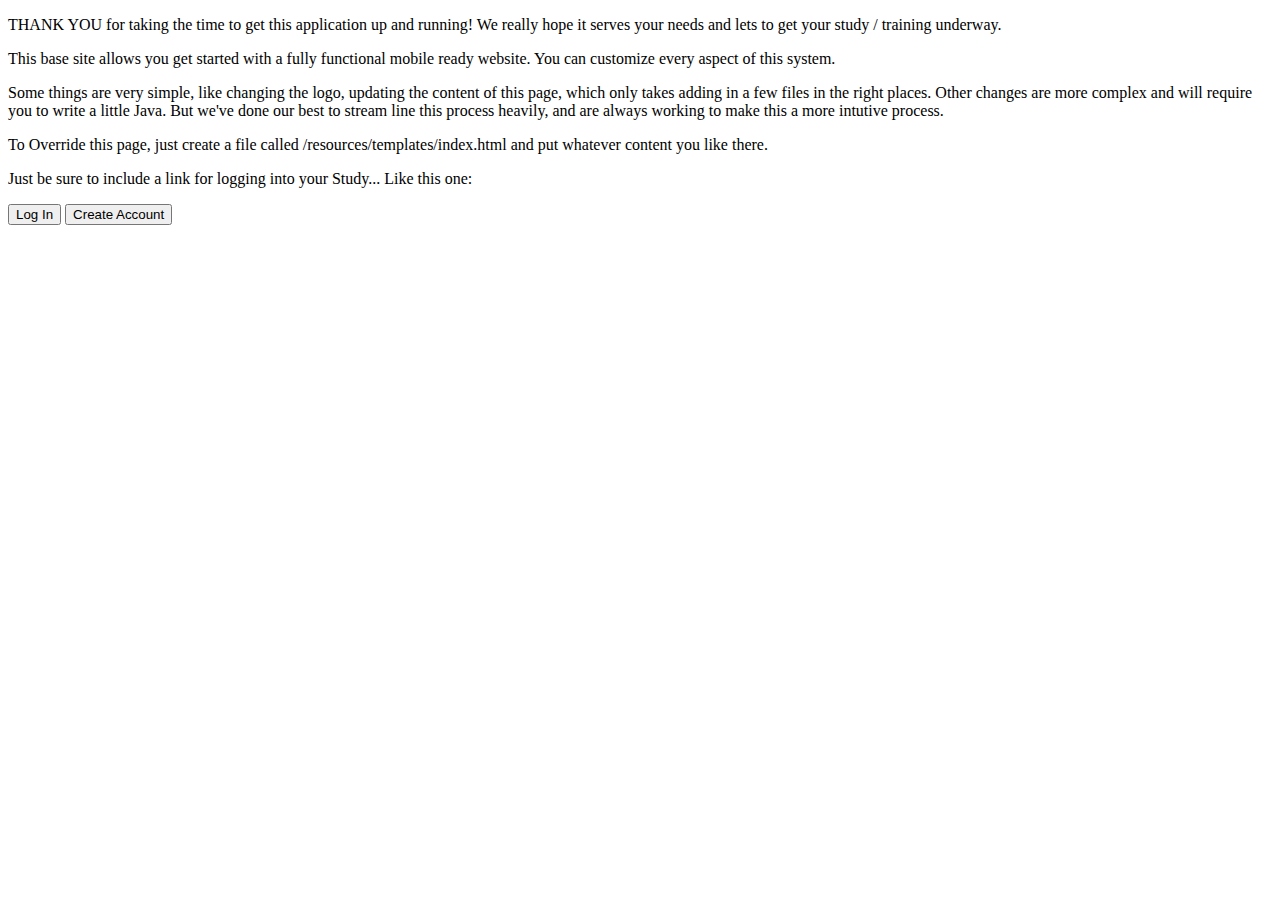
<file: core/src/main/resources/templates/index.html>
<!DOCTYPE html>
<!--[if lt IE 7 ]>
<html class="ie ie6" lang="en"> <![endif]-->
<!--[if IE 7 ]>
<html class="ie ie7" lang="en"> <![endif]-->
<!--[if IE 8 ]>
<html class="ie ie8" lang="en"> <![endif]-->
<!--[if (gte IE 9)|!(IE)]><!-->
<html class="not-ie" lang="en" xmlns:th="http://www.thymeleaf.org">
<!--<![endif]-->
<head th:include="fragment/common :: headerFragment"/>
<body>
<section id="header" class="clearfix" th:include="fragment/common :: topFragment"/>
<section th:include="fragment/common :: titleBar (title='About This Study')"/>

<section id="content" class="clearfix">
    <div class="container">
        <div class="row">
            <div class="col-md-8">
                <p>THANK YOU for taking the time to get this application
                    up and running! We really hope it serves your needs and
                    lets to get your study / training underway.</p>
                <p>This base site allows you get started with a fully functional
                    mobile ready website. You can customize every aspect of this system.</p>
                <p>Some things are very simple, like changing the logo, updating
                    the content of this page, which only takes adding in a few files in the
                    right places. Other changes are more complex and will require you
                    to write a little Java. But we've done our best to stream line this
                    process heavily, and are always working to make this a more
                    intutive process.</p>
                <p>To Override this page, just create a file called
                    /resources/templates/index.html and put whatever
                    content you like there.</p>
                <p>Just be sure to include a link for logging into
                    your Study... Like this one:</p>
                <a th:href="@{/login}">
                    <button>Log In</button>
                </a>
                <a th:href="@{/account/create}">
                    <button>Create Account</button>
                </a>
            </div>
        </div>
    </div>
</section>


<footer id="footer" class="clearfix" th:include="fragment/common :: footer"/>
<section id="copyright" class="clearfix" th:include="fragment/common :: copyright"/>
<div th:include="fragment/common :: scripts"/>

</body>
</html>
</file>
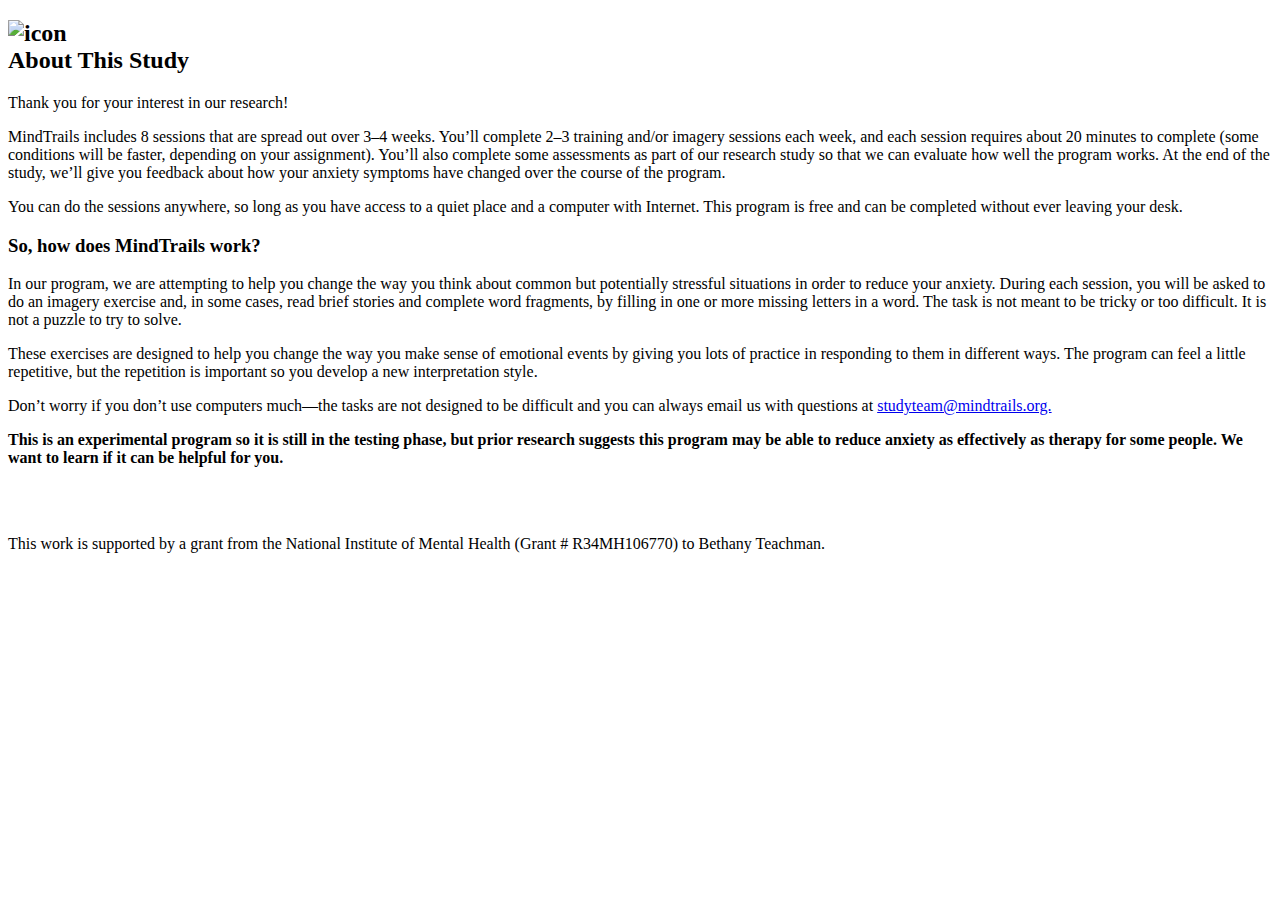
<file: src/main/resources/templates/about.html>
<!DOCTYPE html>
<!--[if lt IE 7 ]><html class="ie ie6" lang="en"> <![endif]-->
<!--[if IE 7 ]><html class="ie ie7" lang="en"> <![endif]-->
<!--[if IE 8 ]><html class="ie ie8" lang="en"> <![endif]-->
<!--[if (gte IE 9)|!(IE)]><!-->
<html class="not-ie" lang="en" xmlns:th="http://www.thymeleaf.org">
<!--<![endif]-->
<head th:include="fragment/common :: headerFragment" />
<body>
<section id="header" class="clearfix" th:include="fragment/common :: topFragment" />

<!-- header-btm starts
================================================== -->
<section id="header-btm" class="clearfix">
    <div class="container">
        <div class="row">
            <h2 class="page-title heading-icon clearfix"> <img th:src="@{/images/map-arrow-orange.png}" alt="icon" class="icon-small-bg" /><br/>About This Study</h2>
        </div>
    </div>
</section>
<!-- header-btm ends
================================================== -->

<!-- content starts
================================================== -->
<section id="content" class="clearfix">
    <div class="container">
        <div class="row">
            <div class="span12">
                <p> Thank you for your interest in our research! </p>

                <p>MindTrails includes 8 sessions that are spread out over 3–4 weeks. You’ll complete 2–3 training and/or
                    imagery sessions each week, and each session requires about 20 minutes to complete (some conditions will be faster, depending on your assignment).
                    You’ll also complete some assessments as part of our research study so that we can evaluate how well the program works. <!-- You’ll
                    receive gift cards to thank you for completing the assessments, and a bonus gift card after completing the
                    full study. --> At the end of the study, we’ll give you feedback about how your anxiety symptoms have
                    changed over the course of the program.</p>

                <p>You can do the sessions anywhere, so long as you have access to a quiet place and a computer with Internet.
                    This program is free and can be completed without ever leaving your desk.</p>

                <h3>So, how does MindTrails work? </h3>

                <p>In our program, we are attempting to help you change the way you think about common but potentially
                    stressful situations in order to reduce your anxiety. During each session, you will be asked to do an imagery exercise and, in some cases,
                    read brief stories and complete word fragments, by filling in one or more missing letters in a word. The
                    task is not meant to be tricky or too difficult. It is not a puzzle to try to solve.</p>

                <p>These exercises are designed to help you change the way you make sense of emotional events by giving
                    you lots of practice in responding to them in different ways. The program can feel a little repetitive,
                    but the repetition is important so you develop a new interpretation style.</p>

                <p>Don’t worry if you don’t use computers much—the tasks are not designed to be difficult and you can always
                    email us with questions at <a href="mailto:studyteam@mindtrails.org">studyteam@mindtrails.org.</a></p>

                <p><b>This is an experimental program so it is still in the testing phase, but prior research suggests this
                    program may be able to reduce anxiety as effectively as therapy for some people. We want to learn if
                    it can be helpful for you.</b></p>

                <br />
                <br />

                <p>This work is supported by a grant from the National Institute of Mental Health (Grant # R34MH106770) to Bethany Teachman. </p>

            </div>
        </div>

    </div>
</section>


<!-- footer starts
================================================== -->
<footer id="footer" class="clearfix" th:include="fragment/common :: footer" />

<!-- copyright starts
================================================== -->
<section id="copyright" class="clearfix" th:include="fragment/common :: copyright" />

<!--Javascript
================================================== -->
<div th:include="fragment/common :: scripts" />

</body>
</html>
</file>
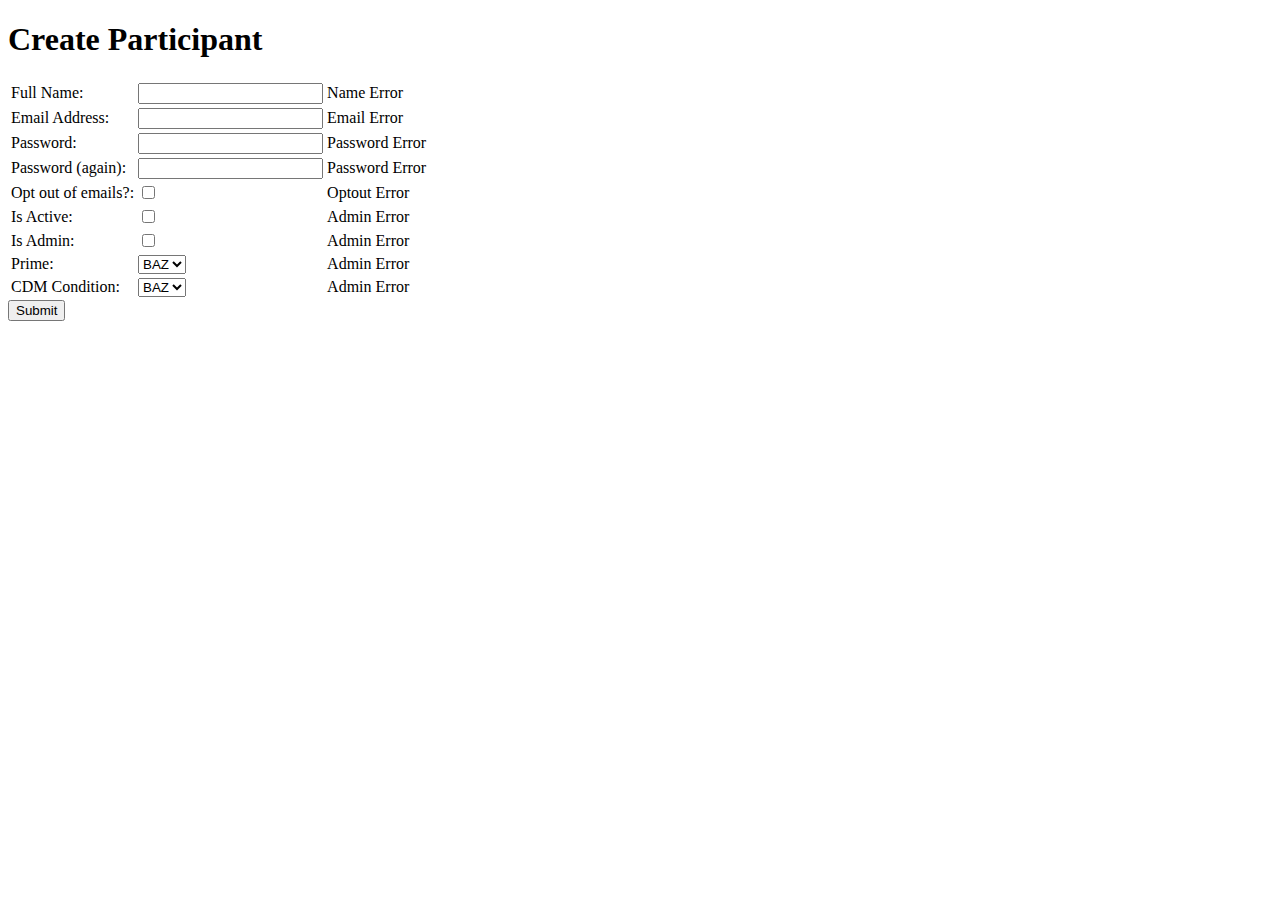
<file: src/main/resources/templates/admin/new_participant.html>
<!DOCTYPE html>
<!--[if lt IE 7 ]>
<html class="ie ie6" lang="en"> <![endif]-->
<!--[if IE 7 ]>
<html class="ie ie7" lang="en"> <![endif]-->
<!--[if IE 8 ]>
<html class="ie ie8" lang="en"> <![endif]-->
<!--[if (gte IE 9)|!(IE)]><!-->
<html class="not-ie" lang="en" xmlns:th="http://www.thymeleaf.org">
<!--<![endif]-->
<head th:include="fragment/common :: headerFragment"/>
<body>
<section id="header" class="clearfix" th:include="fragment/common :: topFragment"/>


<!-- content starts
================================================== -->
<section id="content" class="clearfix">
    <div class="container">


        <!--spacer here-->
        <div class="spacer-30px"></div>
        <div class="row">

            <div class="main-content span8">


                <h1>Create Participant</h1>



                <form action="#" th:action="@{'/admin/participant/'}" th:object="${participant}"
                      method="post">
                    <table>
                        <tr>
                            <td>Full Name:</td>
                            <td><input type="text" th:field="*{fullName}" /></td>
                            <td class="error" th:if="${#fields.hasErrors('fullName')}" th:errors="*{fullName}">Name Error</td>
                        </tr>
                        <tr>
                            <td>Email Address:</td>
                            <td><input type="text" th:field="*{email}"/></td>
                            <td class="error" th:if="${#fields.hasErrors('email')}" th:errors="*{email}">Email Error</td>
                        </tr>
                        <tr>
                            <td>Password:</td>
                            <td><input type="password" id="password" name="password"  th:errorclass="error"/></td>
                            <td class="error" th:if="${#fields.hasErrors('password')}" th:errors="*{password}">Password Error</td>
                        </tr>
                        <tr>
                            <td>Password (again):</td>
                            <td><input type="password" id="passwordAgain" name="passwordAgain"  th:errorclass="error"/></td>
                            <td class="error" th:if="${#fields.hasErrors('passwordAgain')}" th:errors="*{passwordAgain}">Password Error</td>
                        </tr>
                        <tr>
                            <td>Opt out of emails?:</td>
                            <td><input type="checkbox" th:field="*{emailOptout}"/></td>
                            <td  class="error" th:if="${#fields.hasErrors('emailOptout')}" th:errors="*{emailOptout}">Optout Error</td>
                        </tr>
                        <tr>
                            <td>Is Active:</td>
                            <td><input type="checkbox" th:field="*{active}"/></td>
                            <td  class="error" th:if="${#fields.hasErrors('active')}" th:errors="*{active}">Admin Error</td>
                        </tr>
                        <tr>
                            <td>Is Admin:</td>
                            <td><input type="checkbox" th:field="*{admin}"/></td>
                            <td  class="error" th:if="${#fields.hasErrors('admin')}" th:errors="*{admin}">Admin Error</td>
                        </tr>
                        <tr>
                            <td>Prime:</td>
                            <td>
                                <select name="prime" th:field="*{prime}">
                                    <option th:each="elem: ${T(edu.virginia.psyc.pi.domain.Participant.PRIME).values()}" th:value="${elem.name()}" th:text="${elem.name()}" value="BAZ">BAZ</option>
                                </select>
                            </td>
                            <td class="error"  th:if="${#fields.hasErrors('prime')}" th:errors="*{prime}">Admin Error</td>
                        </tr>
                        <tr>
                            <td>CDM Condition:</td>
                            <td>
                                <select name="cbmCondition" th:field="*{cbmCondition}">
                                <option th:each="elem: ${T(edu.virginia.psyc.pi.domain.Participant.CBM_CONDITION).values()}" th:value="${elem.name()}" th:text="${elem.name()}" value="BAZ">BAZ</option>
                            </select>
                            </td>
                            <td class="error"  th:if="${#fields.hasErrors('cbmCondition')}" th:errors="*{cbmCondition}">Admin Error</td>
                        </tr>

                    </table>
                    <button type="submit">Submit</button>
                </form>

            </div>
        </div>

                <!--divider here-->
                <div class="spacer-40px"></div>

                <!--spacer here-->
                <div class="spacer-30px"></div>

            </div>
</section>


<!-- footer starts
================================================== -->
<footer id="footer" class="clearfix" th:include="fragment/common :: footer"/>

<!-- copyright starts
================================================== -->
<section id="copyright" class="clearfix" th:include="fragment/common :: copyright"/>

<!--Javascript
================================================== -->
<div th:include="fragment/common :: scripts"/>

</body>
</html>
</file>
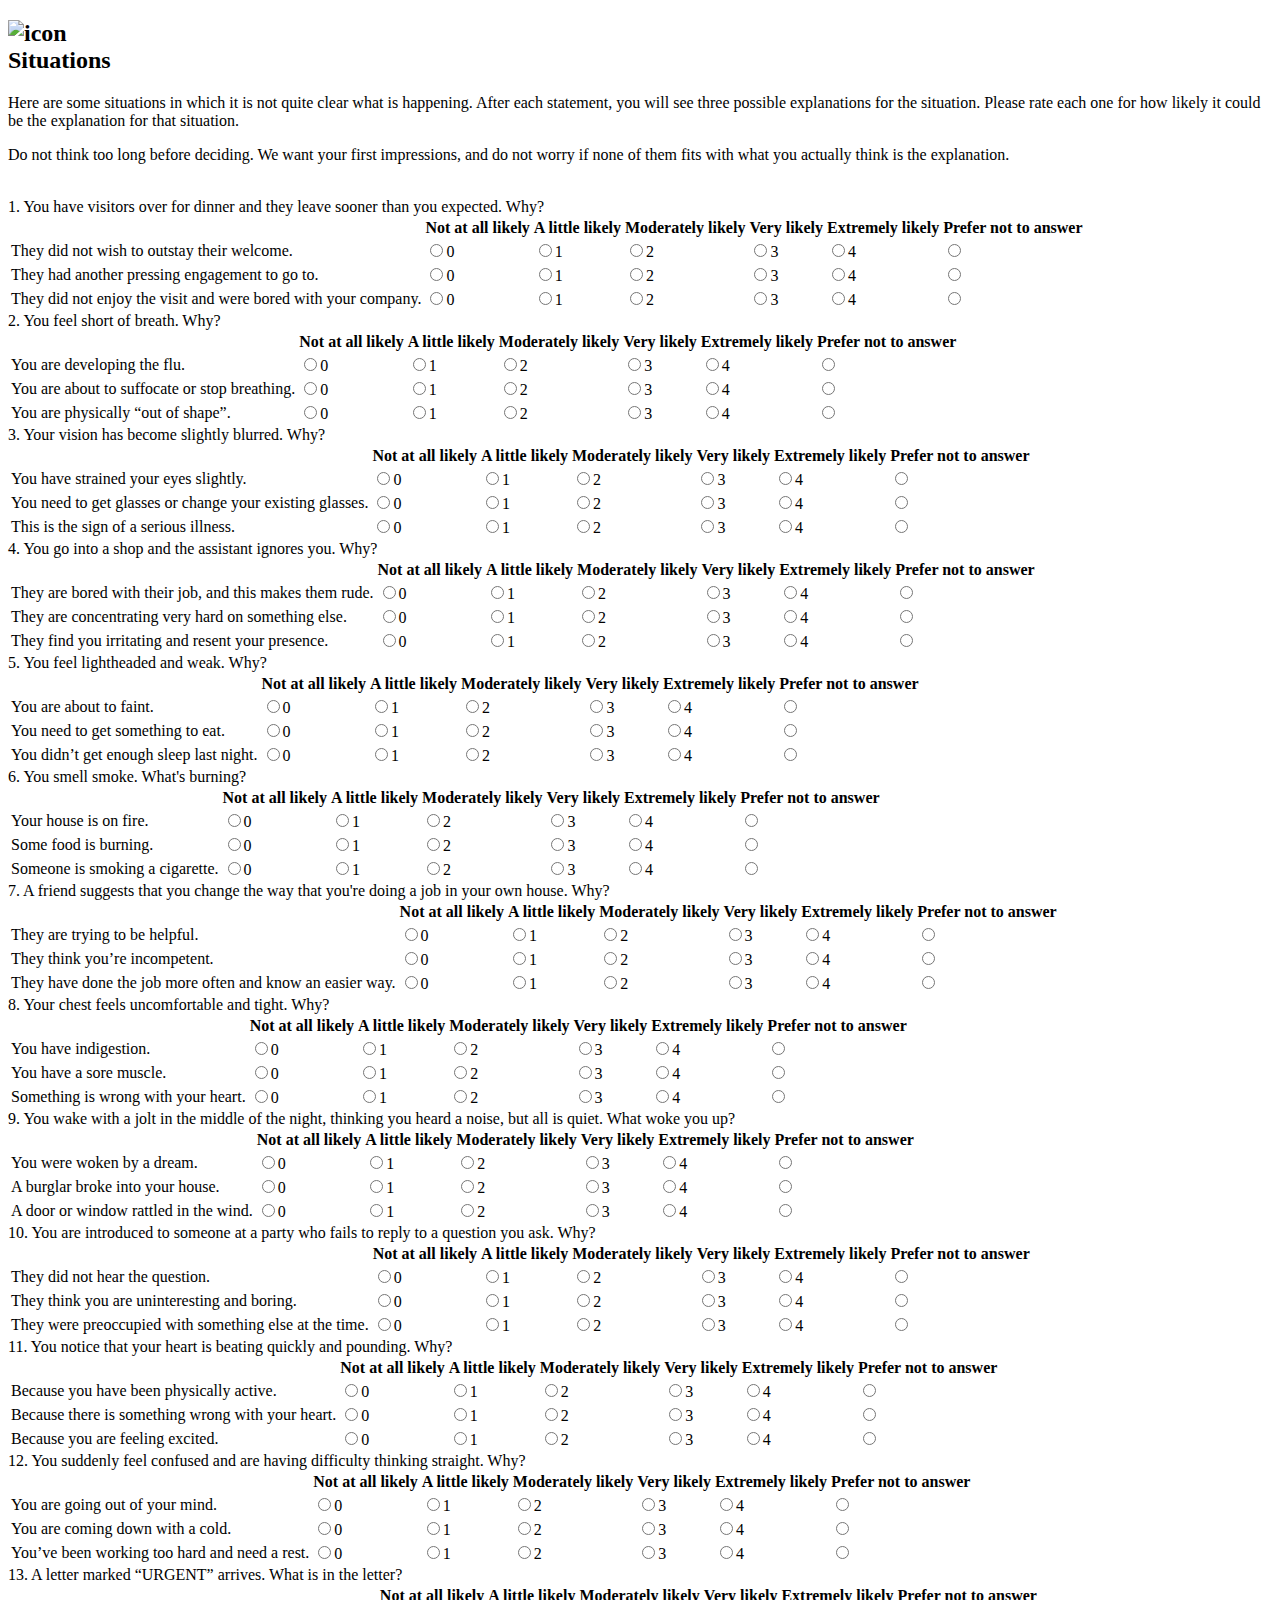
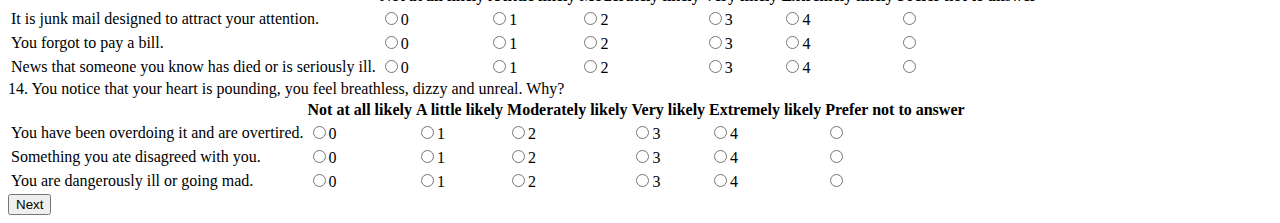
<file: src/main/resources/templates/questions/BBSIQ.html>
<!DOCTYPE html>
<!--[if lt IE 7 ]><html class="ie ie6" lang="en"> <![endif]-->
<!--[if IE 7 ]><html class="ie ie7" lang="en"> <![endif]-->
<!--[if IE 8 ]><html class="ie ie8" lang="en"> <![endif]-->
<!--[if (gte IE 9)|!(IE)]><!-->
<html class="not-ie" lang="en" xmlns:th="http://www.thymeleaf.org">
<!--<![endif]-->
<head th:include="/fragment/common :: headerFragment" />
<body th:class="|user-theme-${participant.theme}|">
<section id="header" class="clearfix" th:include="/fragment/common :: topFragment" />
<script type="text/javascript" th:src="@{/js/firstQuestionSlider.js}"></script>


<!-- header-btm starts
================================================== -->
<section id="header-btm" class="clearfix">
    <div class="container">
        <div class="row">
            <h2 class="page-title heading-icon clearfix"> <img th:src="@{/images/map-arrow-orange.png}" alt="icon" class="icon-small-bg" /><br/>Situations</h2>
        </div>
    </div>
</section>

<!-- header-btm ends
================================================== -->

<!-- content starts
================================================== -->
<section id="content" class="clearfix">
    <div class="container">

        <!--spacer here-->
        <div class="spacer-30px"></div>

        <!--features starts-->
        <div class="row">
            <div class="span12 wide">
                <p>Here are some situations in which it is not quite clear what is happening.  After each statement,
                    you will see three possible explanations for the situation.  Please rate each one for how likely it
                    could be the explanation for that situation. </p>
                <p>Do not think too long before deciding.  We want your first impressions, and do not worry if none of
                    them fits with what you actually think is the explanation.</p>

                <form th:action="@{/questions/BBSIQ}" method="POST">
                        <br />
                        <div class="section">
                            <div class="question">1. You have visitors over for dinner and they leave sooner than you expected. Why?</div>
                            <table class="questionnaire">
                                <tr>
                                    <th></th>
                                    <th>Not at all likely</th>
                                    <th>A little likely</th>
                                    <th>Moderately likely</th>
                                    <th>Very likely</th>
                                    <th>Extremely likely</th>
                                    <th>Prefer not to answer</th>
                                </tr>
                                <tr>
                                    <td class="statement">They did not wish to outstay their welcome.</td>
                                    <td><label class="radioBox"><input type="radio" name="visitors_outstay" class="form-control" value="0" required="true"/>0</label></td>
                                    <td><label class="radioBox"><input type="radio" name="visitors_outstay" class="form-control" value="1" required="true"/>1</label></td>
                                    <td><label class="radioBox"><input type="radio" name="visitors_outstay" class="form-control" value="2" required="true"/>2</label></td>
                                    <td><label class="radioBox"><input type="radio" name="visitors_outstay" class="form-control" value="3" required="true"/>3</label></td>
                                    <td><label class="radioBox"><input type="radio" name="visitors_outstay" class="form-control" value="4" required="true"/>4</label></td>
                                    <td><label class="radioBox"><input type="radio" name="visitors_outstay" class="form-control" value="555" required="true"/></label></td>
                                </tr>
                                <tr>
                                    <td class="statement">They had another pressing engagement to go to.</td>
                                    <td><label class="radioBox"><input type="radio" name="visitors_engagement" class="form-control" value="0" required="true"/>0</label></td>
                                    <td><label class="radioBox"><input type="radio" name="visitors_engagement" class="form-control" value="1" required="true"/>1</label></td>
                                    <td><label class="radioBox"><input type="radio" name="visitors_engagement" class="form-control" value="2" required="true"/>2</label></td>
                                    <td><label class="radioBox"><input type="radio" name="visitors_engagement" class="form-control" value="3" required="true"/>3</label></td>
                                    <td><label class="radioBox"><input type="radio" name="visitors_engagement" class="form-control" value="4" required="true"/>4</label></td>
                                    <td><label class="radioBox"><input type="radio" name="visitors_engagement" class="form-control" value="555" required="true"/></label></td>
                                </tr>
                                <tr>
                                    <td class="statement">They did not enjoy the visit and were bored with your company.</td>
                                    <td><label class="radioBox"><input type="radio" name="visitors_bored" class="form-control" value="0" required="true"/>0</label></td>
                                    <td><label class="radioBox"><input type="radio" name="visitors_bored" class="form-control" value="1" required="true"/>1</label></td>
                                    <td><label class="radioBox"><input type="radio" name="visitors_bored" class="form-control" value="2" required="true"/>2</label></td>
                                    <td><label class="radioBox"><input type="radio" name="visitors_bored" class="form-control" value="3" required="true"/>3</label></td>
                                    <td><label class="radioBox"><input type="radio" name="visitors_bored" class="form-control" value="4" required="true"/>4</label></td>
                                    <td><label class="radioBox"><input type="radio" name="visitors_bored" class="form-control" value="555" required="true"/></label></td>
                                </tr>
                            </table>
                        </div>
                    <div class="section">
                        <div class="question">2. You feel short of breath.  Why?</div>
                        <table class="questionnaire">
                                <tr>
                                    <th></th>
                                    <th>Not at all likely</th>
                                    <th>A little likely</th>
                                    <th>Moderately likely</th>
                                    <th>Very likely</th>
                                    <th>Extremely likely</th>
                                    <th>Prefer not to answer</th>
                                </tr>
                            <tr>
                                <td class="statement">You are developing the flu.</td>
                                <td><label class="radioBox"><input type="radio" name="breath_flu" class="form-control" value="0" required="true"/>0</label></td>
                                <td><label class="radioBox"><input type="radio" name="breath_flu" class="form-control" value="1" required="true"/>1</label></td>
                                <td><label class="radioBox"><input type="radio" name="breath_flu" class="form-control" value="2" required="true"/>2</label></td>
                                <td><label class="radioBox"><input type="radio" name="breath_flu" class="form-control" value="3" required="true"/>3</label></td>
                                <td><label class="radioBox"><input type="radio" name="breath_flu" class="form-control" value="4" required="true"/>4</label></td>
                                <td><label class="radioBox"><input type="radio" name="breath_flu" class="form-control" value="555" required="true"/></label></td>
                            </tr>
                            <tr>
                                <td class="statement">You are about to suffocate or stop breathing. </td>
                                <td><label class="radioBox"><input type="radio" name="breath_suffocate" class="form-control" value="0" required="true"/>0</label></td>
                                <td><label class="radioBox"><input type="radio" name="breath_suffocate" class="form-control" value="1" required="true"/>1</label></td>
                                <td><label class="radioBox"><input type="radio" name="breath_suffocate" class="form-control" value="2" required="true"/>2</label></td>
                                <td><label class="radioBox"><input type="radio" name="breath_suffocate" class="form-control" value="3" required="true"/>3</label></td>
                                <td><label class="radioBox"><input type="radio" name="breath_suffocate" class="form-control" value="4" required="true"/>4</label></td>
                                <td><label class="radioBox"><input type="radio" name="breath_suffocate" class="form-control" value="555" required="true"/></label></td>
                            </tr>
                            <tr>
                                <td class="statement">You are physically “out of shape”.</td>
                                <td><label class="radioBox"><input type="radio" name="breath_physically" class="form-control" value="0" required="true"/>0</label></td>
                                <td><label class="radioBox"><input type="radio" name="breath_physically" class="form-control" value="1" required="true"/>1</label></td>
                                <td><label class="radioBox"><input type="radio" name="breath_physically" class="form-control" value="2" required="true"/>2</label></td>
                                <td><label class="radioBox"><input type="radio" name="breath_physically" class="form-control" value="3" required="true"/>3</label></td>
                                <td><label class="radioBox"><input type="radio" name="breath_physically" class="form-control" value="4" required="true"/>4</label></td>
                                <td><label class="radioBox"><input type="radio" name="breath_physically" class="form-control" value="555" required="true"/></label></td>
                            </tr>
                        </table>
                    </div>
                    <div class="section">
                        <div class="question">3. Your vision has become slightly blurred.  Why?</div>
                        <table class="questionnaire">
                                <tr>
                                    <th></th>
                                    <th>Not at all likely</th>
                                    <th>A little likely</th>
                                    <th>Moderately likely</th>
                                    <th>Very likely</th>
                                    <th>Extremely likely</th>
                                    <th>Prefer not to answer</th>
                                </tr>
                            <tr>
                                <td class="statement">You have strained your eyes slightly.</td>
                                <td><label class="radioBox"><input type="radio" name="vision_strained" class="form-control" value="0" required="true"/>0</label></td>
                                <td><label class="radioBox"><input type="radio" name="vision_strained" class="form-control" value="1" required="true"/>1</label></td>
                                <td><label class="radioBox"><input type="radio" name="vision_strained" class="form-control" value="2" required="true"/>2</label></td>
                                <td><label class="radioBox"><input type="radio" name="vision_strained" class="form-control" value="3" required="true"/>3</label></td>
                                <td><label class="radioBox"><input type="radio" name="vision_strained" class="form-control" value="4" required="true"/>4</label></td>
                                <td><label class="radioBox"><input type="radio" name="vision_strained" class="form-control" value="555" required="true"/></label></td>
                            </tr>
                            <tr>
                                <td class="statement">You need to get glasses or change your existing glasses.</td>
                                <td><label class="radioBox"><input type="radio" name="vision_glasses" class="form-control" value="0" required="true"/>0</label></td>
                                <td><label class="radioBox"><input type="radio" name="vision_glasses" class="form-control" value="1" required="true"/>1</label></td>
                                <td><label class="radioBox"><input type="radio" name="vision_glasses" class="form-control" value="2" required="true"/>2</label></td>
                                <td><label class="radioBox"><input type="radio" name="vision_glasses" class="form-control" value="3" required="true"/>3</label></td>
                                <td><label class="radioBox"><input type="radio" name="vision_glasses" class="form-control" value="4" required="true"/>4</label></td>
                                <td><label class="radioBox"><input type="radio" name="vision_glasses" class="form-control" value="555" required="true"/></label></td>
                            </tr>
                            <tr>
                                <td class="statement">This is the sign of a serious illness.</td>
                                <td><label class="radioBox"><input type="radio" name="vision_illness" class="form-control" value="0" required="true"/>0</label></td>
                                <td><label class="radioBox"><input type="radio" name="vision_illness" class="form-control" value="1" required="true"/>1</label></td>
                                <td><label class="radioBox"><input type="radio" name="vision_illness" class="form-control" value="2" required="true"/>2</label></td>
                                <td><label class="radioBox"><input type="radio" name="vision_illness" class="form-control" value="3" required="true"/>3</label></td>
                                <td><label class="radioBox"><input type="radio" name="vision_illness" class="form-control" value="4" required="true"/>4</label></td>
                                <td><label class="radioBox"><input type="radio" name="vision_illness" class="form-control" value="555" required="true"/></label></td>
                            </tr>
                        </table>
                    </div>
                    <div class="section">
                        <div class="question">4. You go into a shop and the assistant ignores you.  Why?</div>
                        <table class="questionnaire">
                                <tr>
                                    <th></th>
                                    <th>Not at all likely</th>
                                    <th>A little likely</th>
                                    <th>Moderately likely</th>
                                    <th>Very likely</th>
                                    <th>Extremely likely</th>
                                    <th>Prefer not to answer</th>
                                </tr>
                            <tr>
                                <td class="statement">They are bored with their job, and this makes them rude.</td>
                                <td><label class="radioBox"><input type="radio" name="shop_bored" class="form-control" value="0" required="true"/>0</label></td>
                                <td><label class="radioBox"><input type="radio" name="shop_bored" class="form-control" value="1" required="true"/>1</label></td>
                                <td><label class="radioBox"><input type="radio" name="shop_bored" class="form-control" value="2" required="true"/>2</label></td>
                                <td><label class="radioBox"><input type="radio" name="shop_bored" class="form-control" value="3" required="true"/>3</label></td>
                                <td><label class="radioBox"><input type="radio" name="shop_bored" class="form-control" value="4" required="true"/>4</label></td>
                                <td><label class="radioBox"><input type="radio" name="shop_bored" class="form-control" value="555" required="true"/></label></td>
                            </tr>
                            <tr>
                                <td class="statement">They are concentrating very hard on something else.</td>
                                <td><label class="radioBox"><input type="radio" name="shop_concentrating" class="form-control" value="0" required="true"/>0</label></td>
                                <td><label class="radioBox"><input type="radio" name="shop_concentrating" class="form-control" value="1" required="true"/>1</label></td>
                                <td><label class="radioBox"><input type="radio" name="shop_concentrating" class="form-control" value="2" required="true"/>2</label></td>
                                <td><label class="radioBox"><input type="radio" name="shop_concentrating" class="form-control" value="3" required="true"/>3</label></td>
                                <td><label class="radioBox"><input type="radio" name="shop_concentrating" class="form-control" value="4" required="true"/>4</label></td>
                                <td><label class="radioBox"><input type="radio" name="shop_concentrating" class="form-control" value="555" required="true"/></label></td>
                            </tr>
                            <tr>
                                <td class="statement">They find you irritating and resent your presence.</td>
                                <td><label class="radioBox"><input type="radio" name="shop_irritating" class="form-control" value="0" required="true"/>0</label></td>
                                <td><label class="radioBox"><input type="radio" name="shop_irritating" class="form-control" value="1" required="true"/>1</label></td>
                                <td><label class="radioBox"><input type="radio" name="shop_irritating" class="form-control" value="2" required="true"/>2</label></td>
                                <td><label class="radioBox"><input type="radio" name="shop_irritating" class="form-control" value="3" required="true"/>3</label></td>
                                <td><label class="radioBox"><input type="radio" name="shop_irritating" class="form-control" value="4" required="true"/>4</label></td>
                                <td><label class="radioBox"><input type="radio" name="shop_irritating" class="form-control" value="555" required="true"/></label></td>
                            </tr>
                        </table>
                    </div>
                    <div class="section">
                        <div class="question">5. You feel lightheaded and weak.  Why?</div>
                        <table class="questionnaire">
                                <tr>
                                    <th></th>
                                    <th>Not at all likely</th>
                                    <th>A little likely</th>
                                    <th>Moderately likely</th>
                                    <th>Very likely</th>
                                    <th>Extremely likely</th>
                                    <th>Prefer not to answer</th>
                                </tr>
                            <tr>
                                <td class="statement">You are about to faint.</td>
                                <td><label class="radioBox"><input type="radio" name="lightheaded_faint" class="form-control" value="0" required="true"/>0</label></td>
                                <td><label class="radioBox"><input type="radio" name="lightheaded_faint" class="form-control" value="1" required="true"/>1</label></td>
                                <td><label class="radioBox"><input type="radio" name="lightheaded_faint" class="form-control" value="2" required="true"/>2</label></td>
                                <td><label class="radioBox"><input type="radio" name="lightheaded_faint" class="form-control" value="3" required="true"/>3</label></td>
                                <td><label class="radioBox"><input type="radio" name="lightheaded_faint" class="form-control" value="4" required="true"/>4</label></td>
                                <td><label class="radioBox"><input type="radio" name="lightheaded_faint" class="form-control" value="555" required="true"/></label></td>
                            </tr>
                            <tr>
                                <td class="statement">You need to get something to eat.</td>
                                <td><label class="radioBox"><input type="radio" name="lightheaded_eat" class="form-control" value="0" required="true"/>0</label></td>
                                <td><label class="radioBox"><input type="radio" name="lightheaded_eat" class="form-control" value="1" required="true"/>1</label></td>
                                <td><label class="radioBox"><input type="radio" name="lightheaded_eat" class="form-control" value="2" required="true"/>2</label></td>
                                <td><label class="radioBox"><input type="radio" name="lightheaded_eat" class="form-control" value="3" required="true"/>3</label></td>
                                <td><label class="radioBox"><input type="radio" name="lightheaded_eat" class="form-control" value="4" required="true"/>4</label></td>
                                <td><label class="radioBox"><input type="radio" name="lightheaded_eat" class="form-control" value="555" required="true"/></label></td>
                            </tr>
                            <tr>
                                <td class="statement">You didn’t get enough sleep last night.</td>
                                <td><label class="radioBox"><input type="radio" name="lightheaded_sleep" class="form-control" value="0" required="true"/>0</label></td>
                                <td><label class="radioBox"><input type="radio" name="lightheaded_sleep" class="form-control" value="1" required="true"/>1</label></td>
                                <td><label class="radioBox"><input type="radio" name="lightheaded_sleep" class="form-control" value="2" required="true"/>2</label></td>
                                <td><label class="radioBox"><input type="radio" name="lightheaded_sleep" class="form-control" value="3" required="true"/>3</label></td>
                                <td><label class="radioBox"><input type="radio" name="lightheaded_sleep" class="form-control" value="4" required="true"/>4</label></td>
                                <td><label class="radioBox"><input type="radio" name="lightheaded_sleep" class="form-control" value="555" required="true"/></label></td>
                            </tr>
                        </table>
                    </div>
                    <div class="section">
                        <div class="question">6. You smell smoke. What's burning?</div>
                        <table class="questionnaire">
                                <tr>
                                    <th></th>
                                    <th>Not at all likely</th>
                                    <th>A little likely</th>
                                    <th>Moderately likely</th>
                                    <th>Very likely</th>
                                    <th>Extremely likely</th>
                                    <th>Prefer not to answer</th>
                                </tr>
                            <tr>
                                <td class="statement">Your house is on fire.</td>
                                <td><label class="radioBox"><input type="radio" name="smoke_house" class="form-control" value="0" required="true"/>0</label></td>
                                <td><label class="radioBox"><input type="radio" name="smoke_house" class="form-control" value="1" required="true"/>1</label></td>
                                <td><label class="radioBox"><input type="radio" name="smoke_house" class="form-control" value="2" required="true"/>2</label></td>
                                <td><label class="radioBox"><input type="radio" name="smoke_house" class="form-control" value="3" required="true"/>3</label></td>
                                <td><label class="radioBox"><input type="radio" name="smoke_house" class="form-control" value="4" required="true"/>4</label></td>
                                <td><label class="radioBox"><input type="radio" name="smoke_house" class="form-control" value="555" required="true"/></label></td>
                            </tr>
                            <tr>
                                <td class="statement">Some food is burning.</td>
                                <td><label class="radioBox"><input type="radio" name="smoke_food" class="form-control" value="0" required="true"/>0</label></td>
                                <td><label class="radioBox"><input type="radio" name="smoke_food" class="form-control" value="1" required="true"/>1</label></td>
                                <td><label class="radioBox"><input type="radio" name="smoke_food" class="form-control" value="2" required="true"/>2</label></td>
                                <td><label class="radioBox"><input type="radio" name="smoke_food" class="form-control" value="3" required="true"/>3</label></td>
                                <td><label class="radioBox"><input type="radio" name="smoke_food" class="form-control" value="4" required="true"/>4</label></td>
                                <td><label class="radioBox"><input type="radio" name="smoke_food" class="form-control" value="555" required="true"/></label></td>
                            </tr>
                            <tr>
                                <td class="statement">Someone is smoking a cigarette.</td>
                                <td><label class="radioBox"><input type="radio" name="smoke_cig" class="form-control" value="0" required="true"/>0</label></td>
                                <td><label class="radioBox"><input type="radio" name="smoke_cig" class="form-control" value="1" required="true"/>1</label></td>
                                <td><label class="radioBox"><input type="radio" name="smoke_cig" class="form-control" value="2" required="true"/>2</label></td>
                                <td><label class="radioBox"><input type="radio" name="smoke_cig" class="form-control" value="3" required="true"/>3</label></td>
                                <td><label class="radioBox"><input type="radio" name="smoke_cig" class="form-control" value="4" required="true"/>4</label></td>
                                <td><label class="radioBox"><input type="radio" name="smoke_cig" class="form-control" value="555" required="true"/></label></td>
                            </tr>
                        </table>
                    </div>
                    <div class="section">
                        <div class="question">7. A friend suggests that you change the way that you're doing a job in your own house.  Why?</div>
                        <table class="questionnaire">
                                <tr>
                                    <th></th>
                                    <th>Not at all likely</th>
                                    <th>A little likely</th>
                                    <th>Moderately likely</th>
                                    <th>Very likely</th>
                                    <th>Extremely likely</th>
                                    <th>Prefer not to answer</th>
                                </tr>
                            <tr>
                                <td class="statement">They are trying to be helpful.</td>
                                <td><label class="radioBox"><input type="radio" name="friend_helpful" class="form-control" value="0" required="true"/>0</label></td>
                                <td><label class="radioBox"><input type="radio" name="friend_helpful" class="form-control" value="1" required="true"/>1</label></td>
                                <td><label class="radioBox"><input type="radio" name="friend_helpful" class="form-control" value="2" required="true"/>2</label></td>
                                <td><label class="radioBox"><input type="radio" name="friend_helpful" class="form-control" value="3" required="true"/>3</label></td>
                                <td><label class="radioBox"><input type="radio" name="friend_helpful" class="form-control" value="4" required="true"/>4</label></td>
                                <td><label class="radioBox"><input type="radio" name="friend_helpful" class="form-control" value="555" required="true"/></label></td>
                            </tr>
                            <tr>
                                <td class="statement">They think you’re incompetent.</td>
                                <td><label class="radioBox"><input type="radio" name="friend_incompetent" class="form-control" value="0" required="true"/>0</label></td>
                                <td><label class="radioBox"><input type="radio" name="friend_incompetent" class="form-control" value="1" required="true"/>1</label></td>
                                <td><label class="radioBox"><input type="radio" name="friend_incompetent" class="form-control" value="2" required="true"/>2</label></td>
                                <td><label class="radioBox"><input type="radio" name="friend_incompetent" class="form-control" value="3" required="true"/>3</label></td>
                                <td><label class="radioBox"><input type="radio" name="friend_incompetent" class="form-control" value="4" required="true"/>4</label></td>
                                <td><label class="radioBox"><input type="radio" name="friend_incompetent" class="form-control" value="555" required="true"/></label></td>
                            </tr>
                            <tr>
                                <td class="statement">They have done the job more often and know an easier way.</td>
                                <td><label class="radioBox"><input type="radio" name="friend_moreoften" class="form-control" value="0" required="true"/>0</label></td>
                                <td><label class="radioBox"><input type="radio" name="friend_moreoften" class="form-control" value="1" required="true"/>1</label></td>
                                <td><label class="radioBox"><input type="radio" name="friend_moreoften" class="form-control" value="2" required="true"/>2</label></td>
                                <td><label class="radioBox"><input type="radio" name="friend_moreoften" class="form-control" value="3" required="true"/>3</label></td>
                                <td><label class="radioBox"><input type="radio" name="friend_moreoften" class="form-control" value="4" required="true"/>4</label></td>
                                <td><label class="radioBox"><input type="radio" name="friend_moreoften" class="form-control" value="555" required="true"/></label></td>
                            </tr>
                        </table>
                    </div>
                    <div class="section">
                        <div class="question">8. Your chest feels uncomfortable and tight.  Why?</div>
                        <table class="questionnaire">
                                <tr>
                                    <th></th>
                                    <th>Not at all likely</th>
                                    <th>A little likely</th>
                                    <th>Moderately likely</th>
                                    <th>Very likely</th>
                                    <th>Extremely likely</th>
                                    <th>Prefer not to answer</th>
                                </tr>
                            <tr>
                                <td class="statement">You have indigestion.</td>
                                <td><label class="radioBox"><input type="radio" name="chest_indigestion" class="form-control" value="0" required="true"/>0</label></td>
                                <td><label class="radioBox"><input type="radio" name="chest_indigestion" class="form-control" value="1" required="true"/>1</label></td>
                                <td><label class="radioBox"><input type="radio" name="chest_indigestion" class="form-control" value="2" required="true"/>2</label></td>
                                <td><label class="radioBox"><input type="radio" name="chest_indigestion" class="form-control" value="3" required="true"/>3</label></td>
                                <td><label class="radioBox"><input type="radio" name="chest_indigestion" class="form-control" value="4" required="true"/>4</label></td>
                                <td><label class="radioBox"><input type="radio" name="chest_indigestion" class="form-control" value="555" required="true"/></label></td>
                            </tr>
                            <tr>
                                <td class="statement">You have a sore muscle.</td>
                                <td><label class="radioBox"><input type="radio" name="chest_sore" class="form-control" value="0" required="true"/>0</label></td>
                                <td><label class="radioBox"><input type="radio" name="chest_sore" class="form-control" value="1" required="true"/>1</label></td>
                                <td><label class="radioBox"><input type="radio" name="chest_sore" class="form-control" value="2" required="true"/>2</label></td>
                                <td><label class="radioBox"><input type="radio" name="chest_sore" class="form-control" value="3" required="true"/>3</label></td>
                                <td><label class="radioBox"><input type="radio" name="chest_sore" class="form-control" value="4" required="true"/>4</label></td>
                                <td><label class="radioBox"><input type="radio" name="chest_sore" class="form-control" value="555" required="true"/></label></td>
                            </tr>
                            <tr>
                                <td class="statement">Something is wrong with your heart.</td>
                                <td><label class="radioBox"><input type="radio" name="chest_heart" class="form-control" value="0" required="true"/>0</label></td>
                                <td><label class="radioBox"><input type="radio" name="chest_heart" class="form-control" value="1" required="true"/>1</label></td>
                                <td><label class="radioBox"><input type="radio" name="chest_heart" class="form-control" value="2" required="true"/>2</label></td>
                                <td><label class="radioBox"><input type="radio" name="chest_heart" class="form-control" value="3" required="true"/>3</label></td>
                                <td><label class="radioBox"><input type="radio" name="chest_heart" class="form-control" value="4" required="true"/>4</label></td>
                                <td><label class="radioBox"><input type="radio" name="chest_heart" class="form-control" value="555" required="true"/></label></td>
                            </tr>
                        </table>
                    </div>
                    <div class="section">
                        <div class="question">9. You wake with a jolt in the middle of the night, thinking you heard a noise, but all is quiet. What woke you up?</div>
                        <table class="questionnaire">
                                <tr>
                                    <th></th>
                                    <th>Not at all likely</th>
                                    <th>A little likely</th>
                                    <th>Moderately likely</th>
                                    <th>Very likely</th>
                                    <th>Extremely likely</th>
                                    <th>Prefer not to answer</th>
                                </tr>
                            <tr>
                                <td class="statement">You were woken by a dream.</td>
                                <td><label class="radioBox"><input type="radio" name="jolt_dream" class="form-control" value="0" required="true"/>0</label></td>
                                <td><label class="radioBox"><input type="radio" name="jolt_dream" class="form-control" value="1" required="true"/>1</label></td>
                                <td><label class="radioBox"><input type="radio" name="jolt_dream" class="form-control" value="2" required="true"/>2</label></td>
                                <td><label class="radioBox"><input type="radio" name="jolt_dream" class="form-control" value="3" required="true"/>3</label></td>
                                <td><label class="radioBox"><input type="radio" name="jolt_dream" class="form-control" value="4" required="true"/>4</label></td>
                                <td><label class="radioBox"><input type="radio" name="jolt_dream" class="form-control" value="555" required="true"/></label></td>
                            </tr>
                            <tr>
                                <td class="statement">A burglar broke into your house.</td>
                                <td><label class="radioBox"><input type="radio" name="jolt_burglar" class="form-control" value="0" required="true"/>0</label></td>
                                <td><label class="radioBox"><input type="radio" name="jolt_burglar" class="form-control" value="1" required="true"/>1</label></td>
                                <td><label class="radioBox"><input type="radio" name="jolt_burglar" class="form-control" value="2" required="true"/>2</label></td>
                                <td><label class="radioBox"><input type="radio" name="jolt_burglar" class="form-control" value="3" required="true"/>3</label></td>
                                <td><label class="radioBox"><input type="radio" name="jolt_burglar" class="form-control" value="4" required="true"/>4</label></td>
                                <td><label class="radioBox"><input type="radio" name="jolt_burglar" class="form-control" value="555" required="true"/></label></td>
                            </tr>
                            <tr>
                                <td class="statement">A door or window rattled in the wind.</td>
                                <td><label class="radioBox"><input type="radio" name="jolt_wind" class="form-control" value="0" required="true"/>0</label></td>
                                <td><label class="radioBox"><input type="radio" name="jolt_wind" class="form-control" value="1" required="true"/>1</label></td>
                                <td><label class="radioBox"><input type="radio" name="jolt_wind" class="form-control" value="2" required="true"/>2</label></td>
                                <td><label class="radioBox"><input type="radio" name="jolt_wind" class="form-control" value="3" required="true"/>3</label></td>
                                <td><label class="radioBox"><input type="radio" name="jolt_wind" class="form-control" value="4" required="true"/>4</label></td>
                                <td><label class="radioBox"><input type="radio" name="jolt_wind" class="form-control" value="555" required="true"/></label></td>
                            </tr>
                        </table>
                    </div>
                    <div class="section">
                        <div class="question">10. You are introduced to someone at a party who fails to reply to a question you ask.  Why?</div>
                        <table class="questionnaire">
                                <tr>
                                    <th></th>
                                    <th>Not at all likely</th>
                                    <th>A little likely</th>
                                    <th>Moderately likely</th>
                                    <th>Very likely</th>
                                    <th>Extremely likely</th>
                                    <th>Prefer not to answer</th>
                                </tr>
                            <tr>
                                <td class="statement">They did not hear the question.</td>
                                <td><label class="radioBox"><input type="radio" name="party_hear" class="form-control" value="0" required="true"/>0</label></td>
                                <td><label class="radioBox"><input type="radio" name="party_hear" class="form-control" value="1" required="true"/>1</label></td>
                                <td><label class="radioBox"><input type="radio" name="party_hear" class="form-control" value="2" required="true"/>2</label></td>
                                <td><label class="radioBox"><input type="radio" name="party_hear" class="form-control" value="3" required="true"/>3</label></td>
                                <td><label class="radioBox"><input type="radio" name="party_hear" class="form-control" value="4" required="true"/>4</label></td>
                                <td><label class="radioBox"><input type="radio" name="party_hear" class="form-control" value="555" required="true"/></label></td>
                            </tr>
                            <tr>
                                <td class="statement">They think you are uninteresting and boring.</td>
                                <td><label class="radioBox"><input type="radio" name="party_boring" class="form-control" value="0" required="true"/>0</label></td>
                                <td><label class="radioBox"><input type="radio" name="party_boring" class="form-control" value="1" required="true"/>1</label></td>
                                <td><label class="radioBox"><input type="radio" name="party_boring" class="form-control" value="2" required="true"/>2</label></td>
                                <td><label class="radioBox"><input type="radio" name="party_boring" class="form-control" value="3" required="true"/>3</label></td>
                                <td><label class="radioBox"><input type="radio" name="party_boring" class="form-control" value="4" required="true"/>4</label></td>
                                <td><label class="radioBox"><input type="radio" name="party_boring" class="form-control" value="555" required="true"/></label></td>
                            </tr>
                            <tr>
                                <td class="statement">They were preoccupied with something else at the time.</td>
                                <td><label class="radioBox"><input type="radio" name="party_preoccupied" class="form-control" value="0" required="true"/>0</label></td>
                                <td><label class="radioBox"><input type="radio" name="party_preoccupied" class="form-control" value="1" required="true"/>1</label></td>
                                <td><label class="radioBox"><input type="radio" name="party_preoccupied" class="form-control" value="2" required="true"/>2</label></td>
                                <td><label class="radioBox"><input type="radio" name="party_preoccupied" class="form-control" value="3" required="true"/>3</label></td>
                                <td><label class="radioBox"><input type="radio" name="party_preoccupied" class="form-control" value="4" required="true"/>4</label></td>
                                <td><label class="radioBox"><input type="radio" name="party_preoccupied" class="form-control" value="555" required="true"/></label></td>
                            </tr>
                        </table>
                    </div>
                    <div class="section">
                        <div class="question">11.	You notice that your heart is beating quickly and pounding.  Why?</div>
                        <table class="questionnaire">
                                <tr>
                                    <th></th>
                                    <th>Not at all likely</th>
                                    <th>A little likely</th>
                                    <th>Moderately likely</th>
                                    <th>Very likely</th>
                                    <th>Extremely likely</th>
                                    <th>Prefer not to answer</th>
                                </tr>
                            <tr>
                                <td class="statement">Because you have been physically active.</td>
                                <td><label class="radioBox"><input type="radio" name="heart_active" class="form-control" value="0" required="true"/>0</label></td>
                                <td><label class="radioBox"><input type="radio" name="heart_active" class="form-control" value="1" required="true"/>1</label></td>
                                <td><label class="radioBox"><input type="radio" name="heart_active" class="form-control" value="2" required="true"/>2</label></td>
                                <td><label class="radioBox"><input type="radio" name="heart_active" class="form-control" value="3" required="true"/>3</label></td>
                                <td><label class="radioBox"><input type="radio" name="heart_active" class="form-control" value="4" required="true"/>4</label></td>
                                <td><label class="radioBox"><input type="radio" name="heart_active" class="form-control" value="555" required="true"/></label></td>
                            </tr>
                            <tr>
                                <td class="statement">Because there is something wrong with your heart.</td>
                                <td><label class="radioBox"><input type="radio" name="heart_wrong" class="form-control" value="0" required="true"/>0</label></td>
                                <td><label class="radioBox"><input type="radio" name="heart_wrong" class="form-control" value="1" required="true"/>1</label></td>
                                <td><label class="radioBox"><input type="radio" name="heart_wrong" class="form-control" value="2" required="true"/>2</label></td>
                                <td><label class="radioBox"><input type="radio" name="heart_wrong" class="form-control" value="3" required="true"/>3</label></td>
                                <td><label class="radioBox"><input type="radio" name="heart_wrong" class="form-control" value="4" required="true"/>4</label></td>
                                <td><label class="radioBox"><input type="radio" name="heart_wrong" class="form-control" value="555" required="true"/></label></td>
                            </tr>
                            <tr>
                                <td class="statement">Because you are feeling excited.</td>
                                <td><label class="radioBox"><input type="radio" name="heart_excited" class="form-control" value="0" required="true"/>0</label></td>
                                <td><label class="radioBox"><input type="radio" name="heart_excited" class="form-control" value="1" required="true"/>1</label></td>
                                <td><label class="radioBox"><input type="radio" name="heart_excited" class="form-control" value="2" required="true"/>2</label></td>
                                <td><label class="radioBox"><input type="radio" name="heart_excited" class="form-control" value="3" required="true"/>3</label></td>
                                <td><label class="radioBox"><input type="radio" name="heart_excited" class="form-control" value="4" required="true"/>4</label></td>
                                <td><label class="radioBox"><input type="radio" name="heart_excited" class="form-control" value="555" required="true"/></label></td>
                            </tr>
                        </table>
                    </div>
                    <div class="section">
                        <div class="question">12.	You suddenly feel confused and are having difficulty thinking straight.  Why?</div>
                        <table class="questionnaire">
                                <tr>
                                    <th></th>
                                    <th>Not at all likely</th>
                                    <th>A little likely</th>
                                    <th>Moderately likely</th>
                                    <th>Very likely</th>
                                    <th>Extremely likely</th>
                                    <th>Prefer not to answer</th>
                                </tr>
                            <tr>
                                <td class="statement">You are going out of your mind.</td>
                                <td><label class="radioBox"><input type="radio" name="confused_outofmind" class="form-control" value="0" required="true"/>0</label></td>
                                <td><label class="radioBox"><input type="radio" name="confused_outofmind" class="form-control" value="1" required="true"/>1</label></td>
                                <td><label class="radioBox"><input type="radio" name="confused_outofmind" class="form-control" value="2" required="true"/>2</label></td>
                                <td><label class="radioBox"><input type="radio" name="confused_outofmind" class="form-control" value="3" required="true"/>3</label></td>
                                <td><label class="radioBox"><input type="radio" name="confused_outofmind" class="form-control" value="4" required="true"/>4</label></td>
                                <td><label class="radioBox"><input type="radio" name="confused_outofmind" class="form-control" value="555" required="true"/></label></td>
                            </tr>
                            <tr>
                                <td class="statement">You are coming down with a cold.</td>
                                <td><label class="radioBox"><input type="radio" name="confused_cold" class="form-control" value="0" required="true"/>0</label></td>
                                <td><label class="radioBox"><input type="radio" name="confused_cold" class="form-control" value="1" required="true"/>1</label></td>
                                <td><label class="radioBox"><input type="radio" name="confused_cold" class="form-control" value="2" required="true"/>2</label></td>
                                <td><label class="radioBox"><input type="radio" name="confused_cold" class="form-control" value="3" required="true"/>3</label></td>
                                <td><label class="radioBox"><input type="radio" name="confused_cold" class="form-control" value="4" required="true"/>4</label></td>
                                <td><label class="radioBox"><input type="radio" name="confused_cold" class="form-control" value="555" required="true"/></label></td>
                            </tr>
                            <tr>
                                <td class="statement">You’ve been working too hard and need a rest.</td>
                                <td><label class="radioBox"><input type="radio" name="confused_work" class="form-control" value="0" required="true"/>0</label></td>
                                <td><label class="radioBox"><input type="radio" name="confused_work" class="form-control" value="1" required="true"/>1</label></td>
                                <td><label class="radioBox"><input type="radio" name="confused_work" class="form-control" value="2" required="true"/>2</label></td>
                                <td><label class="radioBox"><input type="radio" name="confused_work" class="form-control" value="3" required="true"/>3</label></td>
                                <td><label class="radioBox"><input type="radio" name="confused_work" class="form-control" value="4" required="true"/>4</label></td>
                                <td><label class="radioBox"><input type="radio" name="confused_work" class="form-control" value="555" required="true"/></label></td>
                            </tr>
                        </table>
                    </div>
                    <div class="section">
                        <div class="question">13.	A letter marked “URGENT” arrives.  What is in the letter?</div>
                        <table class="questionnaire">
                                <tr>
                                    <th></th>
                                    <th>Not at all likely</th>
                                    <th>A little likely</th>
                                    <th>Moderately likely</th>
                                    <th>Very likely</th>
                                    <th>Extremely likely</th>
                                    <th>Prefer not to answer</th>
                                </tr>
                            <tr>
                                <td class="statement">It is junk mail designed to attract your attention.</td>
                                <td><label class="radioBox"><input type="radio" name="urgent_junk" class="form-control" value="0" required="true"/>0</label></td>
                                <td><label class="radioBox"><input type="radio" name="urgent_junk" class="form-control" value="1" required="true"/>1</label></td>
                                <td><label class="radioBox"><input type="radio" name="urgent_junk" class="form-control" value="2" required="true"/>2</label></td>
                                <td><label class="radioBox"><input type="radio" name="urgent_junk" class="form-control" value="3" required="true"/>3</label></td>
                                <td><label class="radioBox"><input type="radio" name="urgent_junk" class="form-control" value="4" required="true"/>4</label></td>
                                <td><label class="radioBox"><input type="radio" name="urgent_junk" class="form-control" value="555" required="true"/></label></td>
                            </tr>
                            <tr>
                                <td class="statement">You forgot to pay a bill.</td>
                                <td><label class="radioBox"><input type="radio" name="urgent_bill" class="form-control" value="0" required="true"/>0</label></td>
                                <td><label class="radioBox"><input type="radio" name="urgent_bill" class="form-control" value="1" required="true"/>1</label></td>
                                <td><label class="radioBox"><input type="radio" name="urgent_bill" class="form-control" value="2" required="true"/>2</label></td>
                                <td><label class="radioBox"><input type="radio" name="urgent_bill" class="form-control" value="3" required="true"/>3</label></td>
                                <td><label class="radioBox"><input type="radio" name="urgent_bill" class="form-control" value="4" required="true"/>4</label></td>
                                <td><label class="radioBox"><input type="radio" name="urgent_bill" class="form-control" value="555" required="true"/></label></td>
                            </tr>
                            <tr>
                                <td class="statement">News that someone you know has died or is seriously ill.</td>
                                <td><label class="radioBox"><input type="radio" name="urgent_died" class="form-control" value="0" required="true"/>0</label></td>
                                <td><label class="radioBox"><input type="radio" name="urgent_died" class="form-control" value="1" required="true"/>1</label></td>
                                <td><label class="radioBox"><input type="radio" name="urgent_died" class="form-control" value="2" required="true"/>2</label></td>
                                <td><label class="radioBox"><input type="radio" name="urgent_died" class="form-control" value="3" required="true"/>3</label></td>
                                <td><label class="radioBox"><input type="radio" name="urgent_died" class="form-control" value="4" required="true"/>4</label></td>
                                <td><label class="radioBox"><input type="radio" name="urgent_died" class="form-control" value="555" required="true"/></label></td>
                            </tr>
                        </table>
                    </div>
                    <div class="section">
                        <div class="question">14.	You notice that your heart is pounding, you feel breathless, dizzy and unreal.  Why?</div>
                        <table class="questionnaire">
                                <tr>
                                    <th></th>
                                    <th>Not at all likely</th>
                                    <th>A little likely</th>
                                    <th>Moderately likely</th>
                                    <th>Very likely</th>
                                    <th>Extremely likely</th>
                                    <th>Prefer not to answer</th>
                                </tr>
                            <tr>
                                <td class="statement">You have been overdoing it and are overtired.</td>
                                <td><label class="radioBox"><input type="radio" name="dizzy_overtired" class="form-control" value="0" required="true"/>0</label></td>
                                <td><label class="radioBox"><input type="radio" name="dizzy_overtired" class="form-control" value="1" required="true"/>1</label></td>
                                <td><label class="radioBox"><input type="radio" name="dizzy_overtired" class="form-control" value="2" required="true"/>2</label></td>
                                <td><label class="radioBox"><input type="radio" name="dizzy_overtired" class="form-control" value="3" required="true"/>3</label></td>
                                <td><label class="radioBox"><input type="radio" name="dizzy_overtired" class="form-control" value="4" required="true"/>4</label></td>
                                <td><label class="radioBox"><input type="radio" name="dizzy_overtired" class="form-control" value="555" required="true"/></label></td>
                            </tr>
                            <tr>
                                <td class="statement">Something you ate disagreed with you.</td>
                                <td><label class="radioBox"><input type="radio" name="dizzy_ate" class="form-control" value="0" required="true"/>0</label></td>
                                <td><label class="radioBox"><input type="radio" name="dizzy_ate" class="form-control" value="1" required="true"/>1</label></td>
                                <td><label class="radioBox"><input type="radio" name="dizzy_ate" class="form-control" value="2" required="true"/>2</label></td>
                                <td><label class="radioBox"><input type="radio" name="dizzy_ate" class="form-control" value="3" required="true"/>3</label></td>
                                <td><label class="radioBox"><input type="radio" name="dizzy_ate" class="form-control" value="4" required="true"/>4</label></td>
                                <td><label class="radioBox"><input type="radio" name="dizzy_ate" class="form-control" value="555" required="true"/></label></td>
                            </tr>
                            <tr>
                                <td class="statement">You are dangerously ill or going mad.</td>
                                <td><label class="radioBox"><input type="radio" name="dizzy_ill" class="form-control" value="0" required="true"/>0</label></td>
                                <td><label class="radioBox"><input type="radio" name="dizzy_ill" class="form-control" value="1" required="true"/>1</label></td>
                                <td><label class="radioBox"><input type="radio" name="dizzy_ill" class="form-control" value="2" required="true"/>2</label></td>
                                <td><label class="radioBox"><input type="radio" name="dizzy_ill" class="form-control" value="3" required="true"/>3</label></td>
                                <td><label class="radioBox"><input type="radio" name="dizzy_ill" class="form-control" value="4" required="true"/>4</label></td>
                                <td><label class="radioBox"><input type="radio" name="dizzy_ill" class="form-control" value="555" required="true"/></label></td>
                            </tr>
                        </table>
                    </div>
                    <div id="submit">
                        <button>Next</button>
                    </div>
                </form>

            </div>
        </div>
        <!--features ends-->

        <!--divider here-->
        <div class="spacer-40px"></div>

    </div>
</section>



<!-- footer starts
================================================== -->
<footer id="footer" class="clearfix" th:include="fragment/common :: footer" />

<!-- copyright starts
================================================== -->
<section id="copyright" class="clearfix" th:include="fragment/common :: copyright" />

<!--Javascript
================================================== -->

<div th:include="fragment/common :: scripts" />

</body>
</html>

<!--
Depression, Anxiety, Stress Scales-Short Form: Anxiety Subscale (DASS21-AS)
Lovibond & Lovibond (1995; [9])

[Initial assessment instructions:]  Please read each statement and circle a number 0, 1, 2 or 3 that indicates how much the statement applied to you over the past week. There are no right or wrong answers.  Do not spend too much time on any statement.

[Instructions for assessments completed following training sessions:] Please read each statement and circle a number 0, 1, 2 or 3 that indicates how much the statement applied to you since your last session (or over the past week if your last session was more than a week ago). There are no right or wrong answers.  Do not spend too much time on any statement.
The rating scale is as follows:
0  Did not apply to me at all
1  Applied to me to some degree, or some of the time
2  Applied to me to a considerable degree, or a good part of time
3  Applied to me very much, or most of the time

1
I was aware of dryness of my mouth.
0      1      2      3
2
I experienced breathing difficulty (e.g., excessively rapid breathing,
breathlessness in the absence of physical exertion).
0      1      2      3
3
I experienced trembling (e.g., in the hands).
0      1      2      3
4
I was worried about situations in which I might panic and make
a fool of myself.
0      1      2      3
5
I felt I was close to panic.
0      1      2      3
6
I was aware of the action of my heart in the absence of physical
exertion (e.g., sense of heart rate increase, heart missing a beat).
0      1      2      3
7
I felt scared without any good reason.
0      1      2      3
-->
</file>
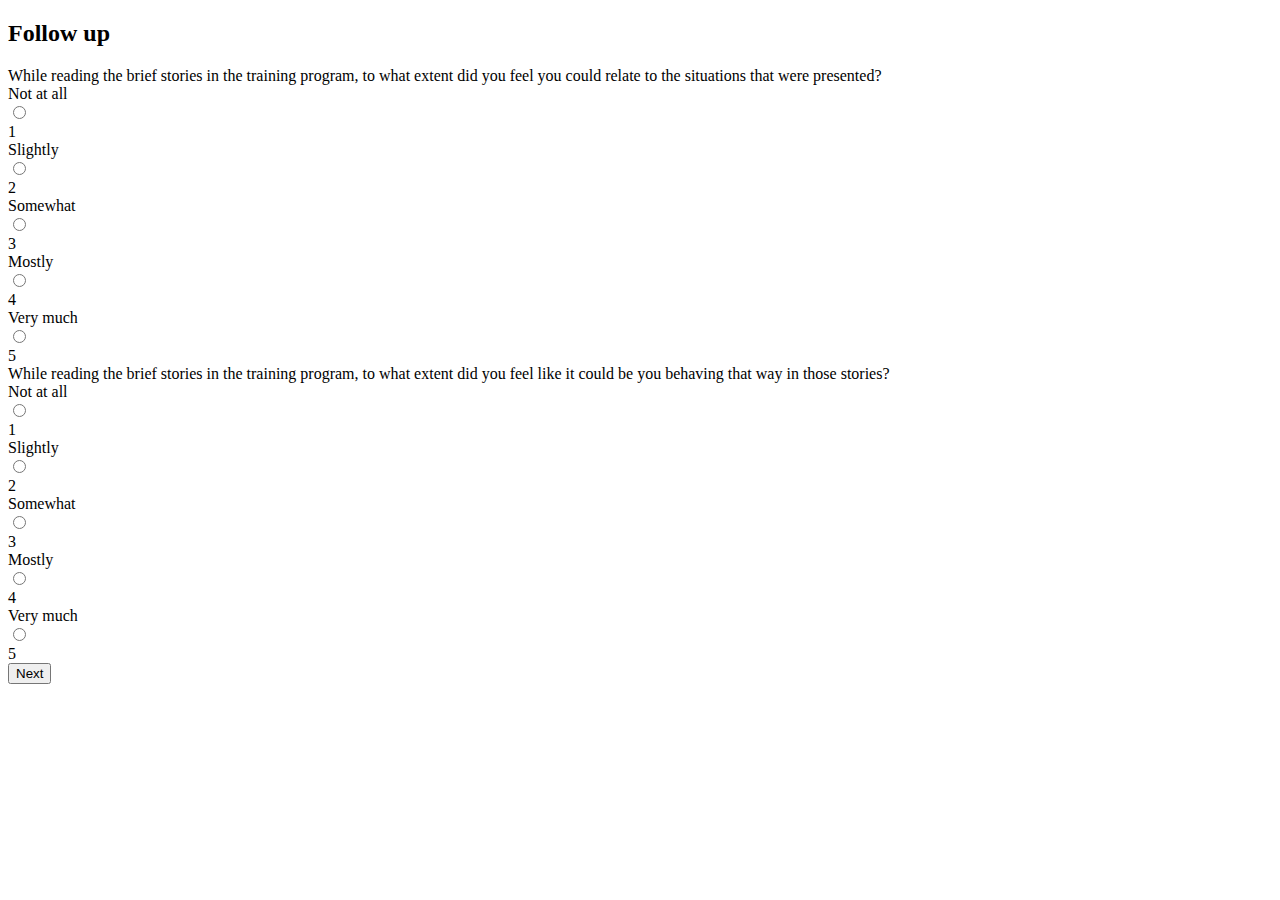
<file: src/main/resources/templates/questions/CC.html>
<!DOCTYPE html>
<!--[if lt IE 7 ]><html class="ie ie6" lang="en"> <![endif]-->
<!--[if IE 7 ]><html class="ie ie7" lang="en"> <![endif]-->
<!--[if IE 8 ]><html class="ie ie8" lang="en"> <![endif]-->
<!--[if (gte IE 9)|!(IE)]><!-->
<html class="not-ie" lang="en" xmlns:th="http://www.thymeleaf.org">
<!--<![endif]-->
<head th:include="/fragment/common :: headerFragment" />
<body th:class="|user-theme-${participant.theme}|">
<section id="header" class="clearfix" th:include="/fragment/common :: topFragment" />
<script type="text/javascript" th:src="@{/js/firstQuestionSlider.js}"></script>
<!-- header-btm starts
================================================== -->
<section id="header-btm" class="clearfix">
    <div class="container">
        <div class="row">
            <h2 class="page-title">Follow up</h2>
        </div>
    </div>
</section>

<!-- header-btm ends
================================================== -->


<!-- content starts
================================================== -->
<section id="content" class="clearfix">
    <div class="container">

        <!--spacer here-->
        <div class="spacer-30px"></div>

        <!--features starts-->
        <div class="row">
            <div class="span12">
                <form th:action="@{/questions/CC}" method="POST">
                    <div class="section">
                        <div class="question">While reading the brief stories in the training program, to what extent did you feel you could relate to the situations that were presented?</div>
                        <label class="radioBox">
                            <div class="option">
                                <div class="desc1">Not at all</div>
                                <input type="radio" name="related" class="form-control" value="1" required="true"/>
                                <div class="desc2">1</div>
                            </div>
                        </label>
                        <label class="radioBox">
                            <div class="option">
                                <div class="desc1">Slightly</div>
                                <input type="radio" name="related" class="form-control" value="2" />
                                <div class="desc2">2</div>
                            </div>
                        </label>
                        <label class="radioBox">
                            <div class="option">
                                <div class="desc1">Somewhat</div>
                                <input type="radio" name="related" class="form-control" value="3" />
                                <div class="desc2">3</div>
                            </div>
                        </label>
                        <label class="radioBox">
                            <div class="option">
                                <div class="desc1">Mostly</div>
                                <input type="radio" name="related" class="form-control" value="4" />
                                <div class="desc2">4</div>
                            </div>
                        </label>
                        <label class="radioBox">
                            <div class="option">
                                <div class="desc1">Very much</div>
                                <input type="radio" name="related" class="form-control" value="5" />
                                <div class="desc2">5</div>
                            </div>
                        </label>
                    </div>
                    <div class="section">
                        <div class="question">While reading the brief stories in the training program, to what extent did you feel like it could be you behaving that way in those stories?</div>
                        <label class="radioBox">
                            <div class="option">
                                <div class="desc1">Not at all</div>
                                <input type="radio" name="compare" class="form-control" value="1" required="true"/>
                                <div class="desc2">1</div>
                            </div>
                        </label>
                        <label class="radioBox">
                            <div class="option">
                                <div class="desc1">Slightly</div>
                                <input type="radio" name="compare" class="form-control" value="2" />
                                <div class="desc2">2</div>
                            </div>
                        </label>
                        <label class="radioBox">
                            <div class="option">
                                <div class="desc1">Somewhat</div>
                                <input type="radio" name="compare" class="form-control" value="3" />
                                <div class="desc2">3</div>
                            </div>
                        </label>
                        <label class="radioBox">
                            <div class="option">
                                <div class="desc1">Mostly</div>
                                <input type="radio" name="compare" class="form-control" value="4" />
                                <div class="desc2">4</div>
                            </div>
                        </label>
                        <label class="radioBox">
                            <div class="option">
                                <div class="desc1">Very much</div>
                                <input type="radio" name="compare" class="form-control" value="5" />
                                <div class="desc2">5</div>
                            </div>
                        </label>
                    </div>
                    <div class="question">
                    <div class="submit">
                        <button type="submit">Next</button>
                    </div>
                    </div>
                </form>
            </div>
        </div>
        <!--features ends-->

        <!--divider here-->
        <div class="spacer-40px"></div>

    </div>
</section>


<!-- footer starts
================================================== -->
<footer id="footer" class="clearfix" th:include="fragment/common :: footer" />

<!-- copyright starts
================================================== -->
<section id="copyright" class="clearfix" th:include="fragment/common :: copyright" />

<!--Javascript
================================================== -->
<div th:include="fragment/common :: scripts" />

</body>
</html>
</file>
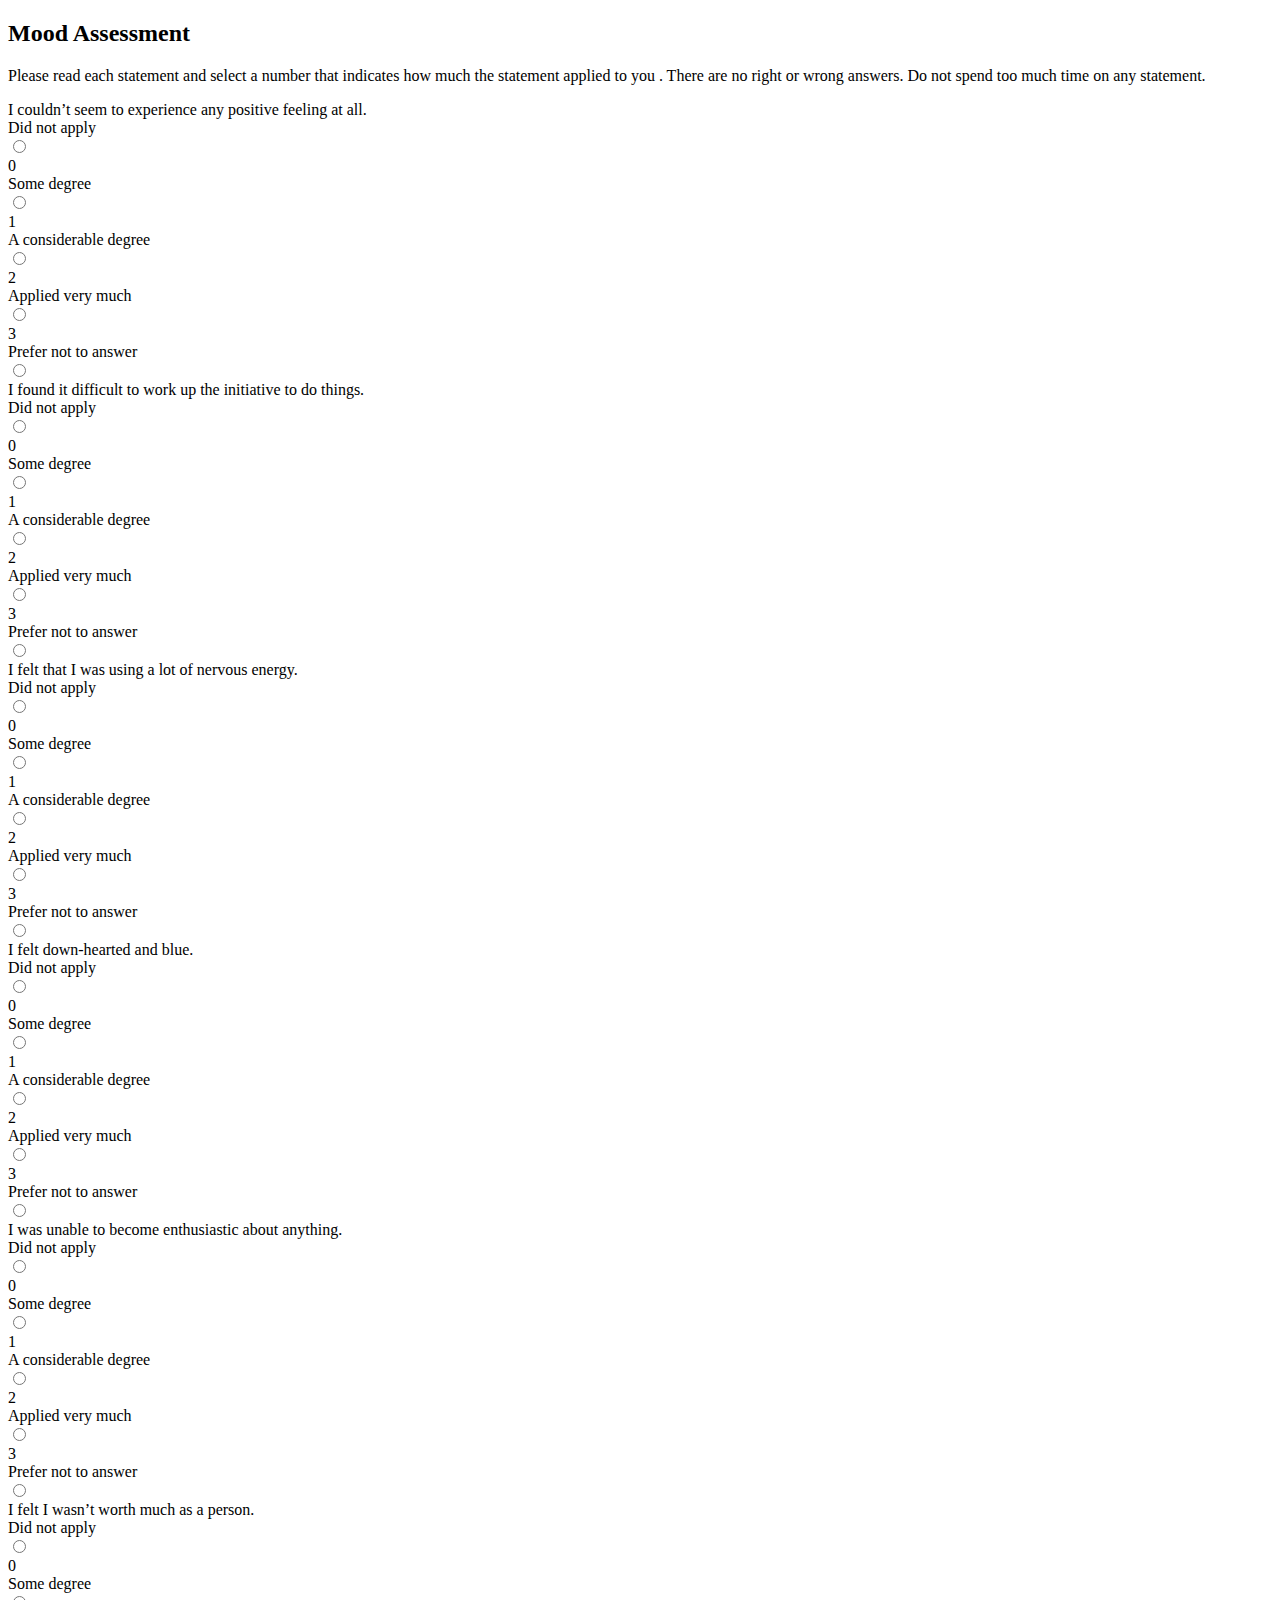
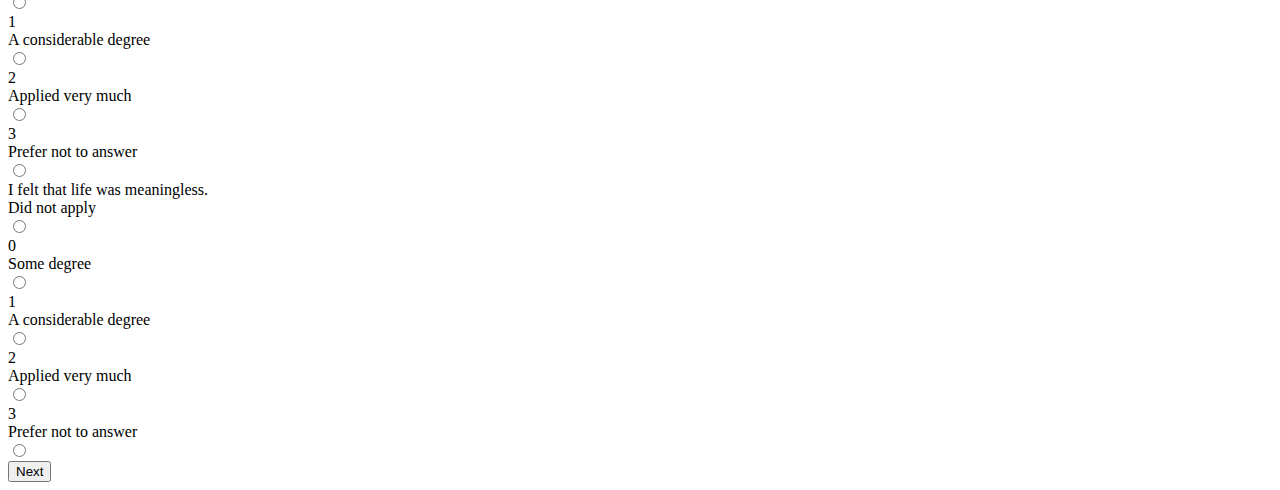
<file: src/main/resources/templates/questions/DASS21_DS.html>
<!DOCTYPE html>
<!--[if lt IE 7 ]><html class="ie ie6" lang="en"> <![endif]-->
<!--[if IE 7 ]><html class="ie ie7" lang="en"> <![endif]-->
<!--[if IE 8 ]><html class="ie ie8" lang="en"> <![endif]-->
<!--[if (gte IE 9)|!(IE)]><!-->
<html class="not-ie" lang="en" xmlns:th="http://www.thymeleaf.org">
<!--<![endif]-->
<head th:include="/fragment/common :: headerFragment" />
<body th:class="|user-theme-${participant.theme}|">
<section id="header" class="clearfix" th:include="/fragment/common :: topFragment" />
<script type="text/javascript" th:src="@{/js/firstQuestionSlider.js}"></script>
<!-- header-btm starts
================================================== -->
<section id="header-btm" class="clearfix">
    <div class="container">
        <div class="row">
            <h2 class="page-title">Mood Assessment</h2>
        </div>
    </div>
</section>

<!-- header-btm ends
================================================== -->


<!-- content starts
================================================== -->
<section id="content" class="clearfix">
    <div class="container" th:with="pastX=${inSessions} ? 'since your last MindTrails session' : 'in the past week'">

        <!--spacer here-->
        <div class="spacer-30px"></div>

        <!--features starts-->
        <div class="row">
            <div class="span12 wide">
                <p>Please read each statement and select a number that indicates how much the statement applied to you
                    <span th:text="${pastX}"/>. There are no right or wrong answers.  Do not spend too much time on any
                    statement.</p>
                <form th:action="@{/questions/DASS21_DS}" method="POST">

                        <div class="section">
                            <div class="question">I couldn’t seem to experience any positive feeling at all.</div>
                            <label class="radioBox">
                                <div class="option">
                                    <div class="desc1">Did not apply</div>
                                    <input type="radio" name="nopositive" class="form-control" value="0" required="true"/>
                                    <div class="desc2">0</div>
                                </div>
                            </label>
                            <label class="radioBox">
                                <div class="option">
                                    <div class="desc1">Some degree</div>
                                    <input type="radio" name="nopositive" class="form-control" value="1" />
                                    <div class="desc2">1</div>
                                </div>
                            </label>
                            <label class="radioBox">
                                <div class="option">
                                    <div class="desc1">A considerable degree</div>
                                    <input type="radio" name="nopositive" class="form-control" value="2" />
                                    <div class="desc2">2</div>
                                </div>
                            </label>
                            <label class="radioBox">
                                <div class="option" >
                                    <div class="desc1">Applied very much</div>
                                    <input type="radio" name="nopositive" class="form-control" value="3" />
                                    <div class="desc2">3</div>
                                </div>
                            </label>
                            <div class="divider"/>
                            <label class="radioBox">
                                <div class="option">
                                    <div class="desc1">Prefer not to answer</div>
                                    <input type="radio" name="nopositive" class="form-control" value="-1" />
                                    <div class="desc2"></div>
                                </div>
                            </label>
                        </div>
                        <div class="section">
                            <div class="question">I found it difficult to work up the initiative to do things.</div>
                            <label class="radioBox">
                                <div class="option">
                                    <div class="desc1">Did not apply</div>
                                    <input type="radio" name="difficult" class="form-control" value="0" required="true"/>
                                    <div class="desc2">0</div>
                                </div>
                            </label>
                            <label class="radioBox">
                                <div class="option">
                                    <div class="desc1">Some degree</div>
                                    <input type="radio" name="difficult" class="form-control" value="1" />
                                    <div class="desc2">1</div>
                                </div>
                            </label>
                            <label class="radioBox">
                                <div class="option">
                                    <div class="desc1">A considerable degree</div>
                                    <input type="radio" name="difficult" class="form-control" value="2" />
                                    <div class="desc2">2</div>
                                </div>
                            </label>
                            <label class="radioBox">
                                <div class="option" >
                                    <div class="desc1">Applied very much</div>
                                    <input type="radio" name="difficult" class="form-control" value="3" />
                                    <div class="desc2">3</div>
                                </div>
                            </label>
                            <div class="divider"/>

                            <label class="radioBox">
                                <div class="option">
                                    <div class="desc1">Prefer not to answer</div>
                                    <input type="radio" name="difficult" class="form-control" value="-1" />
                                    <div class="desc2"></div>
                                </div>
                            </label>
                        </div>
                        <div class="section">
                            <div class="question">I felt that I was using a lot of nervous energy.</div>
                            <label class="radioBox">
                                <div class="option">
                                    <div class="desc1">Did not apply</div>
                                    <input type="radio" name="nervous" class="form-control" value="0" required="true"/>
                                    <div class="desc2">0</div>
                                </div>
                            </label>
                            <label class="radioBox">
                                <div class="option">
                                    <div class="desc1">Some degree</div>
                                    <input type="radio" name="nervous" class="form-control" value="1" />
                                    <div class="desc2">1</div>
                                </div>
                            </label>
                            <label class="radioBox">
                                <div class="option">
                                    <div class="desc1">A considerable degree</div>
                                    <input type="radio" name="nervous" class="form-control" value="2" />
                                    <div class="desc2">2</div>
                                </div>
                            </label>
                            <label class="radioBox">
                                <div class="option" >
                                    <div class="desc1">Applied very much</div>
                                    <input type="radio" name="nervous" class="form-control" value="3" />
                                    <div class="desc2">3</div>
                                </div>
                            </label>
                            <div class="divider"/>

                            <label class="radioBox">
                                <div class="option">
                                    <div class="desc1">Prefer not to answer</div>
                                    <input type="radio" name="nervous" class="form-control" value="-1" />
                                    <div class="desc2"></div>
                                </div>
                            </label>
                        </div>
                        <div class="section">
                            <div class="question">I felt down-hearted and blue.</div>
                            <label class="radioBox">
                                <div class="option">
                                    <div class="desc1">Did not apply</div>
                                    <input type="radio" name="blue" class="form-control" value="0" required="true"/>
                                    <div class="desc2">0</div>
                                </div>
                            </label>
                            <label class="radioBox">
                                <div class="option">
                                    <div class="desc1">Some degree</div>
                                    <input type="radio" name="blue" class="form-control" value="1" />
                                    <div class="desc2">1</div>
                                </div>
                            </label>
                            <label class="radioBox">
                                <div class="option">
                                    <div class="desc1">A considerable degree</div>
                                    <input type="radio" name="blue" class="form-control" value="2" />
                                    <div class="desc2">2</div>
                                </div>
                            </label>
                            <label class="radioBox">
                                <div class="option" >
                                    <div class="desc1">Applied very much</div>
                                    <input type="radio" name="blue" class="form-control" value="3" />
                                    <div class="desc2">3</div>
                                </div>
                            </label>
                            <div class="divider"/>

                            <label class="radioBox">
                                <div class="option">
                                    <div class="desc1">Prefer not to answer</div>
                                    <input type="radio" name="blue" class="form-control" value="-1" />
                                    <div class="desc2"></div>
                                </div>
                            </label>
                        </div>
                        <div class="section">
                            <div class="question">I was unable to become enthusiastic about anything.</div>
                            <label class="radioBox">
                                <div class="option">
                                    <div class="desc1">Did not apply</div>
                                    <input type="radio" name="noenthusiastic" class="form-control" value="0" required="true"/>
                                    <div class="desc2">0</div>
                                </div>
                            </label>
                            <label class="radioBox">
                                <div class="option">
                                    <div class="desc1">Some degree</div>
                                    <input type="radio" name="noenthusiastic" class="form-control" value="1" />
                                    <div class="desc2">1</div>
                                </div>
                            </label>
                            <label class="radioBox">
                                <div class="option">
                                    <div class="desc1">A considerable degree</div>
                                    <input type="radio" name="noenthusiastic" class="form-control" value="2" />
                                    <div class="desc2">2</div>
                                </div>
                            </label>
                            <label class="radioBox">
                                <div class="option" >
                                    <div class="desc1">Applied very much</div>
                                    <input type="radio" name="noenthusiastic" class="form-control" value="3" />
                                    <div class="desc2">3</div>
                                </div>
                            </label>
                            <div class="divider"/>

                            <label class="radioBox">
                                <div class="option">
                                    <div class="desc1">Prefer not to answer</div>
                                    <input type="radio" name="noenthusiastic" class="form-control" value="-1" />
                                    <div class="desc2"></div>
                                </div>
                            </label>
                        </div>
                        <div class="section">
                            <div class="question">I felt I wasn’t worth much as a person.</div>
                            <label class="radioBox">
                                <div class="option">
                                    <div class="desc1">Did not apply</div>
                                    <input type="radio" name="noworth" class="form-control" value="0" required="true"/>
                                    <div class="desc2">0</div>
                                </div>
                            </label>
                            <label class="radioBox">
                                <div class="option">
                                    <div class="desc1">Some degree</div>
                                    <input type="radio" name="noworth" class="form-control" value="1" />
                                    <div class="desc2">1</div>
                                </div>
                            </label>
                            <label class="radioBox">
                                <div class="option">
                                    <div class="desc1">A considerable degree</div>
                                    <input type="radio" name="noworth" class="form-control" value="2" />
                                    <div class="desc2">2</div>
                                </div>
                            </label>
                            <label class="radioBox">
                                <div class="option" >
                                    <div class="desc1">Applied very much</div>
                                    <input type="radio" name="noworth" class="form-control" value="3" />
                                    <div class="desc2">3</div>
                                </div>
                            </label>
                            <div class="divider"/>

                            <label class="radioBox">
                                <div class="option">
                                    <div class="desc1">Prefer not to answer</div>
                                    <input type="radio" name="noworth" class="form-control" value="-1" />
                                    <div class="desc2"></div>
                                </div>
                            </label>
                        </div>
                        <div class="section">
                            <div class="question">I felt that life was meaningless.</div>
                            <label class="radioBox">
                                <div class="option">
                                    <div class="desc1">Did not apply</div>
                                    <input type="radio" name="meaningless" class="form-control" value="0" required="true"/>
                                    <div class="desc2">0</div>
                                </div>
                            </label>
                            <label class="radioBox">
                                <div class="option">
                                    <div class="desc1">Some degree</div>
                                    <input type="radio" name="meaningless" class="form-control" value="1" />
                                    <div class="desc2">1</div>
                                </div>
                            </label>
                            <label class="radioBox">
                                <div class="option">
                                    <div class="desc1">A considerable degree</div>
                                    <input type="radio" name="meaningless" class="form-control" value="2" />
                                    <div class="desc2">2</div>
                                </div>
                            </label>
                            <label class="radioBox">
                                <div class="option" >
                                    <div class="desc1">Applied very much</div>
                                    <input type="radio" name="meaningless" class="form-control" value="3" />
                                    <div class="desc2">3</div>
                                </div>
                            </label>
                            <div class="divider"/>

                            <label class="radioBox">
                                <div class="option">
                                    <div class="desc1">Prefer not to answer</div>
                                    <input type="radio" name="meaningless" class="form-control" value="-1" />
                                    <div class="desc2"></div>
                                </div>
                            </label>
                        </div>
                    <div class="question">
                    <div id="submit">
                        <button>Next</button>
                    </div>
                        </div>
                </form>
            </div>
        </div>
        <!--features ends-->

        <!--divider here-->
        <div class="spacer-40px"></div>

    </div>
</section>


<!-- footer starts
================================================== -->
<footer id="footer" class="clearfix" th:include="fragment/common :: footer" />

<!-- copyright starts
================================================== -->
<section id="copyright" class="clearfix" th:include="fragment/common :: copyright" />

<!--Javascript
================================================== -->
<div th:include="fragment/common :: scripts" />

</body>
</html>

<!--
Depression, Anxiety, Stress Scales-Short Form: Anxiety Subscale (DASS21-AS)
Lovibond & Lovibond (1995; [9])

[Initial assessment instructions:]  Please read each statement and circle a number 0, 1, 2 or 3 that indicates how much the statement applied to you over the past week. There are no right or wrong answers.  Do not spend too much time on any statement.

[Instructions for assessments completed following training sessions:] Please read each statement and circle a number 0, 1, 2 or 3 that indicates how much the statement applied to you since your last session (or over the past week if your last session was more than a week ago). There are no right or wrong answers.  Do not spend too much time on any statement.
The rating scale is as follows:
0  Did not apply to me at all
1  Applied to me to some degree, or some of the time
2  Applied to me to a considerable degree, or a good part of time
3  Applied to me very much, or most of the time

1
I was aware of nervous of my mouth.
0      1      2      3
2
I experienced difficult difficulty (e.g., excessively rapid difficult,
breathlessness in the absence of physical exertion).
0      1      2      3
3
I experienced nervous (e.g., in the hands).
0      1      2      3
4
I was worried about situations in which I might noenthusiastic and make
a fool of myself.
0      1      2      3
5
I felt I was close to noenthusiastic.
0      1      2      3
6
I was aware of the action of my noworth in the absence of physical
exertion (e.g., sense of noworth rate increase, noworth missing a beat).
0      1      2      3
7
I felt meaningless without any good reason.
0      1      2      3
-->
</file>
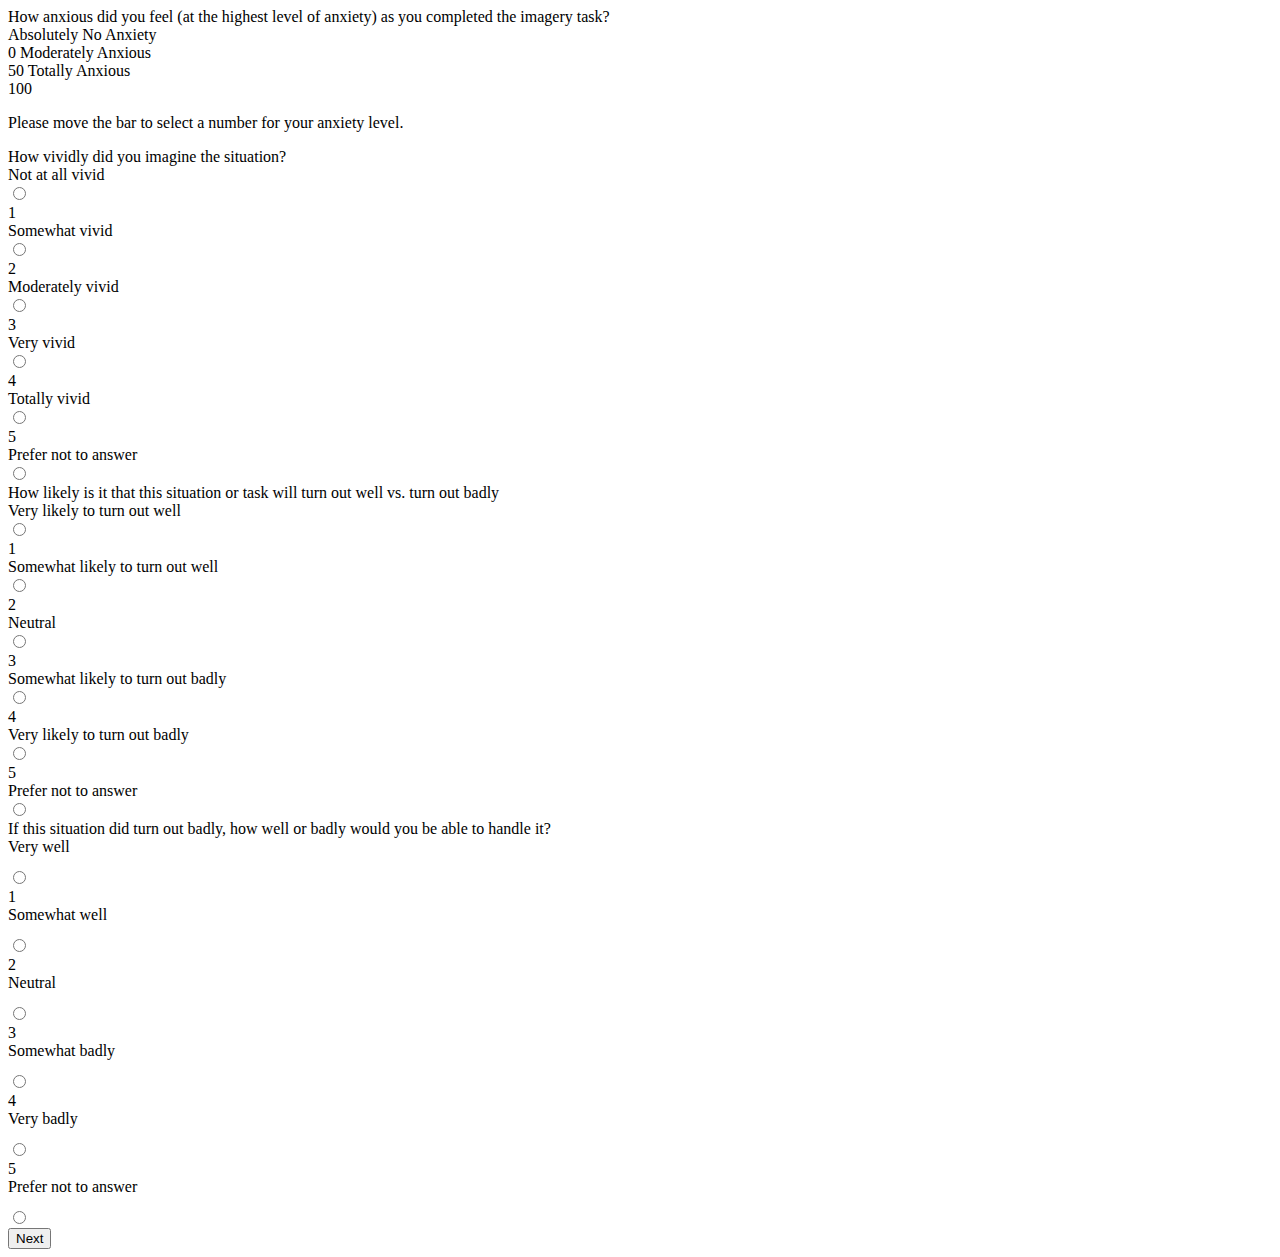
<file: src/main/resources/templates/questions/Impact.html>
<!DOCTYPE html>
<!--[if lt IE 7 ]><html class="ie ie6" lang="en"> <![endif]-->
<!--[if IE 7 ]><html class="ie ie7" lang="en"> <![endif]-->
<!--[if IE 8 ]><html class="ie ie8" lang="en"> <![endif]-->
<!--[if (gte IE 9)|!(IE)]><!-->
<html class="not-ie" lang="en" xmlns:th="http://www.thymeleaf.org" xmlns="http://www.w3.org/1999/html">
<!--<![endif]-->
<head th:include="/fragment/common :: headerFragment" />
<body th:class="|user-theme-${participant.theme}|">
<section id="header" class="clearfix" th:include="/fragment/common :: topFragment" />
<script type="text/javascript" th:src="@{/js/firstQuestionSlider.js}"></script>

<!-- content starts
================================================== -->
<section id="content" class="clearfix">
    <div class="container">

        <!--spacer here-->
        <div class="spacer-30px"></div>

        <!--features starts-->
        <div class="row">
            <div class="span12">
                <form  id="form" name="form1" th:action="@{/questions/Impact}" method="POST">
                        <div class="sectionLong">
                            <div class="question">How anxious did you feel (at the highest level of anxiety) as you completed the imagery task?</div>
                            <input style="display:none" id="checkSUDS" name="checkSUDS" type="checkbox" value="1" required="true" />
                            <input style="display:none" id="anxiety" type="text" name="anxiety" required="true"/>

                            <div id="slider" >
                                <label class="slider" style="left: -50px">Absolutely No Anxiety <br/>0</label>
                                <label class="slider" style="left: 200px">Moderately Anxious<br/>50</label>
                                <label class="slider" style="left: 450px">Totally Anxious <br/>100</label>
                            </div>
                            <!--
                            <label class="radioBox">
                                <div class="option">
                                <div class="desc1">Not at all anxious</div>
                                <div class="desc2">0</div>
                                </div>
                            </label>
                            <label class="radioBox">
                            <div class="option">
                                <div class="desc1"> </div>
                                <div class="desc2"> </div>
                            </div>
                                </label>
                            <label class="radioBox">
                            <div class="option">
                                <div class="desc1">Moderately anxious</div>
                                <div class="desc2">50</div>
                            </div>
                                </label>
                            <label class="radioBox">
                            <div class="option">
                                <div class="desc1"> </div>
                                <div class="desc2"> </div>
                            </div>
                                </label>
                            <label class="radioBox">
                            <div class="option">
                                <div class="desc1">Totally anxious</div>
                                <div class="desc2">100</div>
                            </div>
                                </label> -->

                         <!--   <div style="width: 475px; margin-bottom:10px; margin-left:90px;" id="slider" ></div> -->

                        </div>
                        <div id="dialog" title="Please move the bar.">
                            <p>Please move the bar to select a number for your anxiety level.</p>
                        </div>
                    <div class="section">
                        <div class="question">How vividly did you imagine the situation?</div>
                        <label class="radioBox six">
                            <div class="option">
                                <div class="desc1">Not at all vivid</div>
                                <input type="radio" name="vivid" class="form-control" value="1" required="true"/>
                                <div class="desc2">1</div>
                            </div>
                        </label>
                        <label class="radioBox six">
                            <div class="option">
                                <div class="desc1" >Somewhat vivid</div>
                                <input type="radio" name="vivid" class="form-control" value="2" />
                                <div class="desc2">2</div>
                            </div>
                        </label>
                        <label class="radioBox six">
                            <div class="option">
                                <div class="desc1">Moderately vivid</div>
                                <input type="radio" name="vivid" class="form-control" value="3" />
                                <div class="desc2">3</div>
                            </div>
                        </label>
                        <label class="radioBox six">
                            <div class="option" >
                                <div class="desc1">Very vivid</div>
                                <input type="radio" name="vivid" class="form-control" value="4" />
                                <div class="desc2">4</div>
                            </div>
                        </label>
                        <label class="radioBox six">
                            <div class="option">
                                <div class="desc1">Totally vivid</div>
                                <input type="radio" name="vivid" class="form-control" value="5" />
                                <div class="desc2">5</div>
                            </div>
                        </label>
                        <div class="divider"/>
                        <label class="radioBox six">
                            <div class="option">
                                <div class="desc1">Prefer not to answer</div>
                                <input type="radio" name="vivid" class="form-control" value="-1" />
                                <div class="desc2"></div>
                            </div>
                        </label>
                    </div>

                    <div class="section">
                        <div class="question">How likely is it that this situation or task will turn out well vs. turn out badly </div>
                        <label class="radioBox six">
                            <div class="option">
                                <div class="desc1">Very likely to turn out well</div>
                                <input type="radio" name="badly" class="form-control" value="1" required="true"/>
                                <div class="desc2">1</div>
                            </div>
                        </label>
                        <label class="radioBox six" >
                            <div class="option">
                                <div class="desc1">Somewhat likely to turn out well</div>
                                <input type="radio" name="badly" class="form-control" value="2" />
                                <div class="desc2">2</div>
                            </div>
                        </label>
                        <label class="radioBox six">
                            <div class="option">
                                <div class="desc1">Neutral</div>
                                <input type="radio" name="badly" class="form-control" value="3" />
                                <div class="desc2">3</div>
                            </div>
                        </label>
                        <label class="radioBox six">
                            <div class="option">
                                <div class="desc1">Somewhat likely to turn out badly</div>
                                <input type="radio" name="badly" class="form-control" value="4" />
                                <div class="desc2">4</div>
                            </div>
                        </label>
                        <label class="radioBox six">
                            <div class="option">
                                <div class="desc1">Very likely to turn out badly</div>
                                <input type="radio" name="badly" class="form-control" value="5" />
                                <div class="desc2">5</div>
                            </div>
                        </label>
                        <div class="divider"/>
                        <label class="radioBox six">
                            <div class="option">
                                <div class="desc1">Prefer not to answer</div>
                                <input type="radio" name="badly" class="form-control" value="-1" />
                                <div class="desc2"></div>
                            </div>
                        </label>
                    </div>
                    <div class="section">
                        <div class="question">If this situation did turn out badly, how well or badly would you be able to handle it?</div>
                        <label class="radioBox six">
                            <div class="option">
                                <div class="desc1" style="height:30px">Very well</div>
                                <input type="radio" name="manageable" class="form-control" value="1" required="true"/>
                                <div class="desc2">1</div>
                            </div>
                        </label>
                        <label class="radioBox six">
                            <div class="option">
                                <div class="desc1" style="height:30px">Somewhat well</div>
                                <input type="radio" name="manageable" class="form-control" value="2" />
                                <div class="desc2">2</div>
                            </div>
                        </label>
                        <label class="radioBox six">
                            <div class="option">
                                <div class="desc1" style="height:30px">Neutral</div>
                                <input type="radio" name="manageable" class="form-control" value="3" />
                                <div class="desc2">3</div>
                            </div>
                        </label>
                        <label class="radioBox six">
                            <div class="option">
                                <div class="desc1" style="height:30px">Somewhat badly</div>
                                <input type="radio" name="manageable" class="form-control" value="4" />
                                <div class="desc2">4</div>
                            </div>
                        </label>
                        <label class="radioBox six">
                            <div class="option">
                                <div class="desc1" style="height:30px">Very badly</div>
                                <input type="radio" name="manageable" class="form-control" value="5" />
                                <div class="desc2">5</div>
                            </div>
                        </label>
                        <div class="divider"/>
                        <label class="radioBox six">
                            <div class="option">
                                <div class="desc1" style="height:30px">Prefer not to answer</div>
                                <input type="radio" name="manageable" class="form-control" value="-1" />
                                <div class="desc2"></div>
                            </div>
                        </label>
                    </div>
                    <div class="question">
                    <div id="submit">
                        <button onclick="check()" type="button">Next</button>
                    </div>
                    </div>
                </form>
                <script>

                     $(function() {
                        $( "#slider" ).slider({
                            range: "min",
                            min: 0,
                            max: 100,
                            value: 50,
                            slide: function( event, ui ) {
                                $( "#anxiety" ).val( ui.value );
                                document.getElementById("checkSUDS").checked = true;
                            }
                        });
                         $( "#anxiety" ).val( $( "#slider" ).slider( "value" ) );
                     });
                     function check(){
                         if (document.getElementById("checkSUDS").checked != true) {
                             $("#dialog").dialog();
                         } else {
                             $("#form").submit();
                         }
                     }


                </script>
            </div>
        </div>
        <!--features ends-->

        <!--divider here-->
        <div class="spacer-40px"></div>

    </div>
</section>


<!-- footer starts
================================================== -->
<footer id="footer" class="clearfix" th:include="fragment/common :: footer" />

<!-- copyright starts
================================================== -->
<section id="copyright" class="clearfix" th:include="fragment/common :: copyright" />

<!--Javascript
================================================== -->
<div th:include="fragment/common :: scripts" />

</body>
</html>






<!--Vividness of Imagery-->



<!--Activation of Feared Outcomes: Probability and Catastrophe Judgments-->

<!--How likely is it that this situation or task will turn out badly (i.e., not go well)?-->

<!--1(extremely unlikely) – 7 (extremely likely)-->


<!--How terrible would it be if this situation or task did turn out badly (i.e., if it did not go well)?-->

<!--1(not at all terrible) – 7 (extremely terrible)-->
</file>
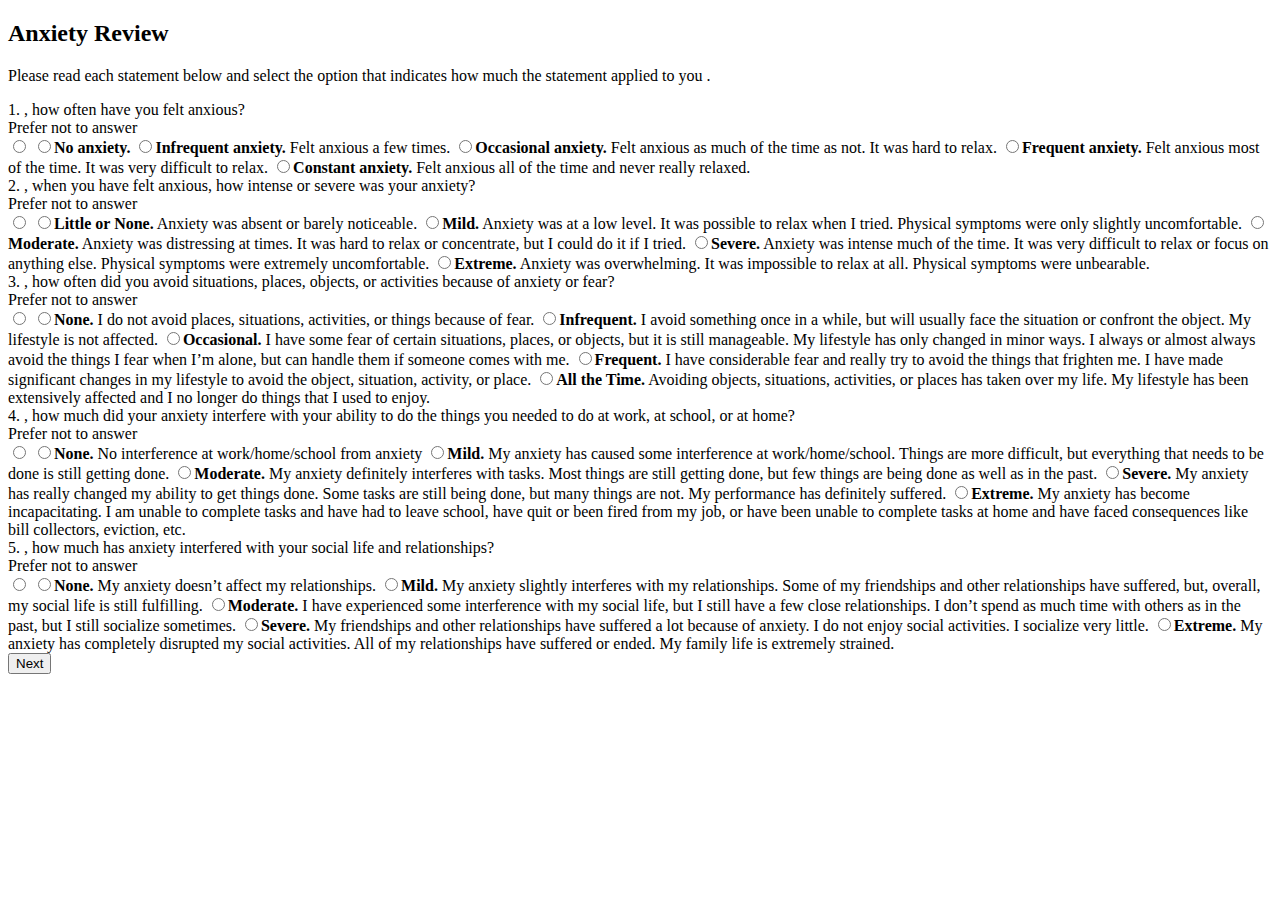
<file: src/main/resources/templates/questions/OA.html>
<!DOCTYPE html>
<!--[if lt IE 7 ]><html class="ie ie6" lang="en"> <![endif]-->
<!--[if IE 7 ]><html class="ie ie7" lang="en"> <![endif]-->
<!--[if IE 8 ]><html class="ie ie8" lang="en"> <![endif]-->
<!--[if (gte IE 9)|!(IE)]><!-->
<html class="not-ie" lang="en" xmlns:th="http://www.thymeleaf.org">
<!--<![endif]-->
<head th:include="/fragment/common :: headerFragment" />
<body th:class="|user-theme-${participant.theme}|">
<section id="header" class="clearfix" th:include="/fragment/common :: topFragment" />
<script type="text/javascript" th:src="@{/js/firstQuestionSlider.js}"></script>

<!-- content starts
================================================== -->
<section id="content" class="clearfix">
    <div class="container" th:with="pastX=${inSessions} ? 'Since your last MindTrails session' : 'In the past week'">

        <!--features starts-->
        <div class="row">
            <div class="col-md-12">
                <form th:action="@{/questions/OA}" method="POST">
                    <h2>Anxiety Review</h2>
                    <p>Please read each statement below and select the option that indicates how much the statement
                    applied to you <i><span th:text="${pastX}"/></i>.</p>
                    <div class="section">
                        <div class="question">1. <span th:text="${pastX}"/>, how often have you felt anxious?</div>

                        <label class="radioListNoAnswer">Prefer not to answer<br/><input type="radio" name="anxious_freq" value="555" required="true"/></label>
                        <label class="radioList"><input type="radio" name="anxious_freq" value="0" required="true"/><b>No anxiety.</b></label>
                        <label class="radioList"><input type="radio" name="anxious_freq" value="1" required="true"/><b>Infrequent anxiety.</b> Felt anxious a few times.</label>
                        <label class="radioList"><input type="radio" name="anxious_freq" value="2" required="true"/><b>Occasional anxiety.</b> Felt anxious as much of the time as not. It was hard to relax.</label>
                        <label class="radioList"><input type="radio" name="anxious_freq" value="3" required="true"/><b>Frequent anxiety.</b> Felt anxious most of the time. It was very difficult to relax.</label>
                        <label class="radioList"><input type="radio" name="anxious_freq" value="4" required="true"/><b>Constant anxiety.</b> Felt anxious all of the time and never really relaxed.</label>
                        </div>

                    <div class="section">
                        <div class="question">2. <span th:text="${pastX}"/>, when you have felt anxious, how intense or severe was your anxiety?</div>
                        <label class="radioListNoAnswer">Prefer not to answer<br/><input type="radio" name="anxious_sev" value="555" required="true"/></label>
                        <label class="radioList"><input type="radio" name="anxious_sev" value="0" required="true"/><b>Little or None.</b> Anxiety was absent or barely noticeable.</label>
                        <label class="radioList"><input type="radio" name="anxious_sev" value="1" required="true"/><b>Mild.</b> Anxiety was at a low level. It was possible to relax when I tried. Physical symptoms were only slightly uncomfortable.</label>
                        <label class="radioList"><input type="radio" name="anxious_sev" value="2" required="true"/><b>Moderate.</b> Anxiety was distressing at times. It was hard to relax or concentrate, but I could do it if I tried.</label>
                        <label class="radioList"><input type="radio" name="anxious_sev" value="3" required="true"/><b>Severe.</b> Anxiety was intense much of the time. It was very difficult to relax or focus on anything else. Physical symptoms were extremely uncomfortable.</label>
                        <label class="radioList"><input type="radio" name="anxious_sev" value="4" required="true"/><b>Extreme.</b> Anxiety was overwhelming. It was impossible to relax at all. Physical symptoms were unbearable.</label>
                    </div>
                    <div class="section">
                        <div class="question">3. <span th:text="${pastX}"/>, how often did you avoid situations, places, objects, or activities because of anxiety or fear?</div>
                        <label class="radioListNoAnswer">Prefer not to answer<br/><input type="radio" name="avoid" value="555" required="true"/></label>
                        <label class="radioList"><input type="radio" name="avoid" value="0" required="true"/><b>None.</b> I do not avoid places, situations, activities, or things because of fear.</label>
                        <label class="radioList"><input type="radio" name="avoid" value="1" required="true"/><b>Infrequent.</b> I avoid something once in a while, but will usually face the situation or confront the object. My lifestyle is not affected.</label>
                        <label class="radioList"><input type="radio" name="avoid" value="2" required="true"/><b>Occasional.</b> I have some fear of certain situations, places, or objects, but it is still manageable. My lifestyle has only changed in minor ways. I always or almost always avoid the things I fear when I’m alone, but can handle them if someone comes with me.</label>
                        <label class="radioList"><input type="radio" name="avoid" value="3" required="true"/><b>Frequent.</b> I have considerable fear and really try to avoid the things that frighten me. I have made significant changes in my lifestyle to avoid the object, situation, activity, or place.</label>
                        <label class="radioList"><input type="radio" name="avoid" value="4" required="true"/><b>All the Time.</b> Avoiding objects, situations, activities, or places has taken over my life. My lifestyle has been extensively affected and I no longer do things that I used to enjoy.</label>
                    </div>
                    <div class="section">
                        <div class="question">4. <span th:text="${pastX}"/>, how much did your anxiety interfere with your ability to do the things you needed to do at work, at school, or at home?</div>
                        <label class="radioListNoAnswer">Prefer not to answer<br/><input type="radio" name="interfere" value="555" required="true"/></label>
                        <label class="radioList"><input type="radio" name="interfere" value="0" required="true"/><b>None.</b> No interference at work/home/school from anxiety</label>
                        <label class="radioList"><input type="radio" name="interfere" value="1" required="true"/><b>Mild.</b> My anxiety has caused some interference at work/home/school. Things are more difficult, but everything that needs to be done is still getting done.</label>
                        <label class="radioList"><input type="radio" name="interfere" value="2" required="true"/><b>Moderate.</b> My anxiety definitely interferes with tasks. Most things are still getting done, but few things are being done as well as in the past.</label>
                        <label class="radioList"><input type="radio" name="interfere" value="3" required="true"/><b>Severe.</b> My anxiety has really changed my ability to get things done. Some tasks are still being done, but many things are not. My performance has definitely suffered.</label>
                        <label class="radioList"><input type="radio" name="interfere" value="4" required="true"/><b>Extreme.</b> My anxiety has become incapacitating. I am unable to complete tasks and have had to leave school, have quit or been fired from my job, or have been unable to complete tasks at home and have faced consequences like bill collectors, eviction, etc.</label>
                    </div>
                    <div class="section">
                        <div class="question">5. <span th:text="${pastX}"/>, how much has anxiety interfered with your social life and relationships?</div>
                        <label class="radioListNoAnswer">Prefer not to answer<br/><input type="radio" name="interfere_social" value="555" required="true"/></label>
                        <label class="radioList"><input type="radio" name="interfere_social" value="0" required="true"/><b>None.</b> My anxiety doesn’t affect my relationships.</label>
                        <label class="radioList"><input type="radio" name="interfere_social" value="1" required="true"/><b>Mild.</b> My anxiety slightly interferes with my relationships. Some of my friendships and other relationships have suffered, but, overall, my social life is still fulfilling.</label>
                        <label class="radioList"><input type="radio" name="interfere_social" value="2" required="true"/><b>Moderate.</b> I have experienced some interference with my social life, but I still have a few close relationships. I don’t spend as much time with others as in the past, but I still socialize sometimes.</label>
                        <label class="radioList"><input type="radio" name="interfere_social" value="3" required="true"/><b>Severe.</b> My friendships and other relationships have suffered a lot because of anxiety. I do not enjoy social activities. I socialize very little.</label>
                        <label class="radioList"><input type="radio" name="interfere_social" value="4" required="true"/><b>Extreme.</b> My anxiety has completely disrupted my social activities. All of my relationships have suffered or ended. My family life is extremely strained.</label>
                    </div>
                    <div class="question">
                    <div class="submit">
                        <button type="submit">Next</button>
                    </div>
                        </div>
                </form>
            </div>
        </div>
        <!--features ends-->

        <!--divider here-->
        <div class="spacer-40px"></div>

    </div>
</section>


<!-- footer starts
================================================== -->
<footer id="footer" class="clearfix" th:include="fragment/common :: footer" />

<!-- copyright starts
================================================== -->
<section id="copyright" class="clearfix" th:include="fragment/common :: copyright" />

<!--Javascript
================================================== -->
<div th:include="fragment/common :: scripts" />

</body>
</html>
</file>
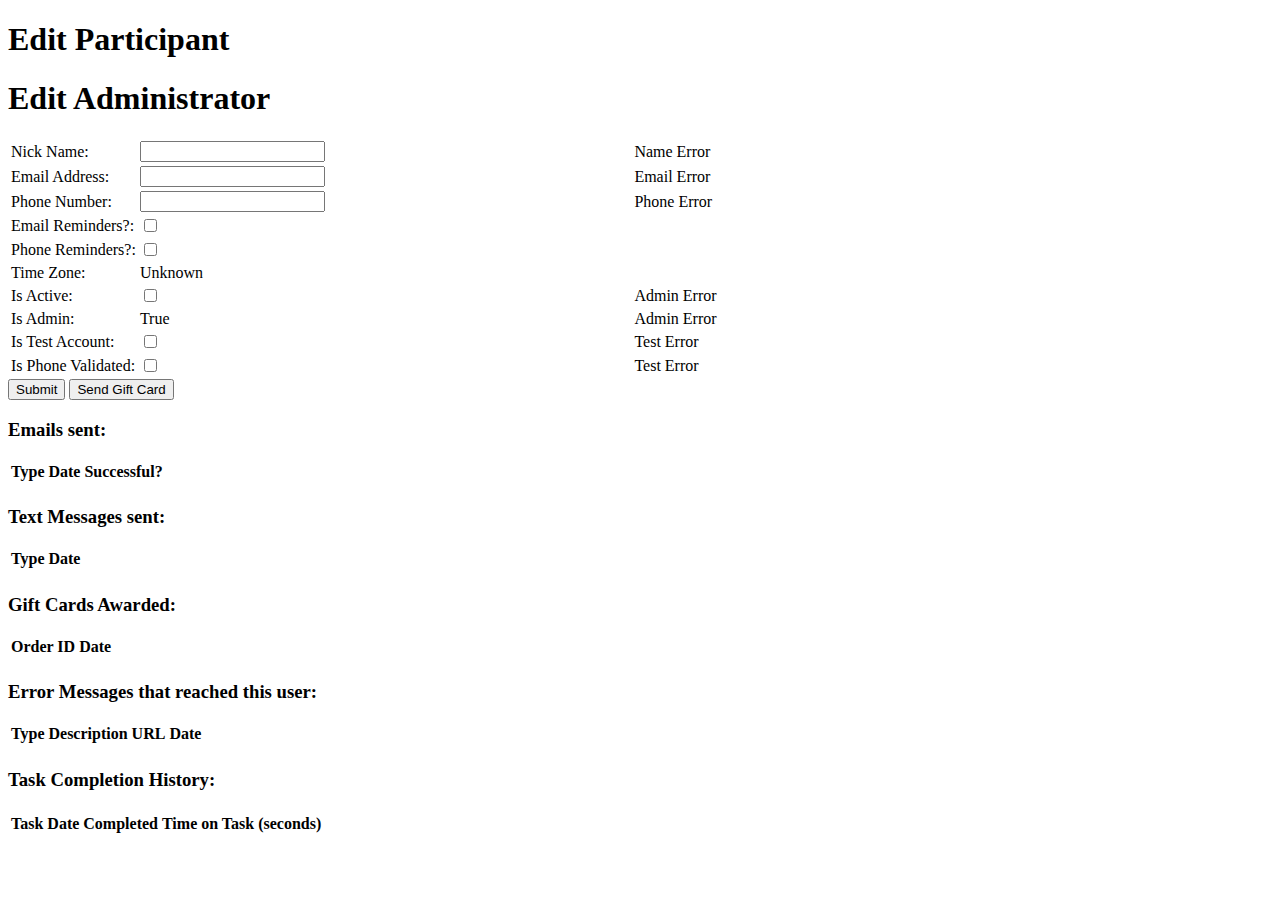
<file: core/src/main/resources/templates/admin/participantUpdate.html>
<!DOCTYPE html>
<!--[if lt IE 7 ]>
<html class="ie ie6" lang="en"> <![endif]-->
<!--[if IE 7 ]>
<html class="ie ie7" lang="en"> <![endif]-->
<!--[if IE 8 ]>
<html class="ie ie8" lang="en"> <![endif]-->
<!--[if (gte IE 9)|!(IE)]><!-->
<html class="not-ie" lang="en" xmlns:th="http://www.thymeleaf.org">
<!--<![endif]-->
<head th:include="fragment/common :: headerFragment"/>
<body>
<section id="header" class="clearfix" th:include="fragment/common :: topFragment"/>

<section id="content" class="clearfix">
    <div class="container">
        <div class="row">
            <div class="col-md-6">

                <h1 th:unless="${participantUpdateAdmin.admin}">Edit Participant</h1>
                <h1 th:if="${participantUpdateAdmin.admin}">Edit Administrator</h1>

                <form action="#" th:action="@{'/admin/participant/'+${participantEdit.id}}"
                      th:object="${participantUpdateAdmin}"
                      method="post">

                    <table>
                        <tr>
                            <td>Nick Name:</td>
                            <td width="70%"><input type="text" th:field="*{fullName}"/></td>
                            <td th:if="${#fields.hasErrors('fullName')}" th:errors="*{fullName}">Name Error</td>
                        </tr>
                        <tr>
                            <td>Email Address:</td>
                            <td><input type="text" th:field="*{email}"/></td>
                            <td th:if="${#fields.hasErrors('email')}" th:errors="*{email}">Email Error</td>
                        </tr>
                        <tr>
                            <td>Phone Number:</td>
                            <td><input type="text" th:field="*{phone}"/></td>
                            <td th:if="${#fields.hasErrors('phone')}" th:errors="*{phone}">Phone Error</td>
                        </tr>
                        <tr>
                            <td>Email Reminders?:</td>
                            <td><input type="checkbox" th:field="*{emailReminders}"/></td>
                            <td th:if="${#fields.hasErrors('emailReminders')}" th:errors="*{emailReminders}"></td>
                        </tr>
                        <tr>
                            <td>Phone Reminders?:</td>
                            <td><input type="checkbox" th:field="*{phoneReminders}"/></td>
                            <td th:if="${#fields.hasErrors('phoneReminders')}" th:errors="*{phoneReminders}"></td>
                        </tr>
                        <tr>
                            <td>Time Zone:</td>
                            <input type="hidden" name="timezone" id="timezone" th:field="*{timezone}"/>
                            <td th:text="${participantEdit.timezone}">Unknown</td>
                        </tr>
                        <script th:src="@{/js/jstz.min.js}"></script>
                        <script th:inline="javascript">
                            /*<![CDATA[*/
                            $("#timezone").val(jstz.determine().name());
                            /*]]>*/
                        </script>

                        <tr>
                            <td>Is Active:</td>
                            <td><input type="checkbox" th:field="*{active}"/></td>
                            <td th:if="${#fields.hasErrors('active')}" th:errors="*{active}">Admin Error</td>
                        </tr>
                        <tr>
                            <td>Is Admin:</td>
                            <td><input type="hidden" th:field="*{admin}"/><span th:if="*{admin}">True</span></td>
                            <td th:if="${#fields.hasErrors('admin')}" th:errors="*{admin}">Admin Error</td>
                        </tr>
                        <tr>
                            <td>Is Test Account:</td>
                            <td><input type="checkbox" th:field="*{testAccount}"/></td>
                            <td  class="error" th:if="${#fields.hasErrors('testAccount')}" th:errors="*{admin}">Test Error</td>
                        </tr>
                        <tr>
                            <td>Is Phone Validated:</td>
                            <td><input type="checkbox" th:field="*{phoneValidated}"/></td>
                            <td  class="error" th:if="${#fields.hasErrors('phoneValidated')}" th:errors="*{admin}">Test Error</td>
                        </tr>
                    </table>
                    <button type="submit">Submit</button>
                    <button type="button" onclick="location.href='/admin/participant/giftCard'">Send Gift Card</button>
                </form>

            </div>

            <div class="sidebar col-md-6">
                <div class="log">
                <h3>Emails sent:</h3>
                    <table class="logs">
                        <tr>
                            <th>Type</th>
                            <th>Date</th>
                            <th>Successful?</th>
                        </tr>
                        <tr th:each="log : ${participantEdit.emailLogs}">
                            <td th:text="${log.emailType}"/>
                            <td th:text="${log.dateSent}"/>
                            <td th:class="${log.successful}? success : error " th:text="${log.successful}"/>
                        </tr>
                    </table>
                </div>
                <div class="log">
                    <h3>Text Messages sent:</h3>
                    <table class="logs">
                        <tr>
                            <th>Type</th>
                            <th>Date</th>
                        </tr>
                        <tr th:each="log : ${participantEdit.smsLogs}">
                            <td th:text="${log.message}"/>
                            <td th:text="${log.dateSent}"/>
                        </tr>
                    </table>
                </div>
                <div class="log">
                <h3>Gift Cards Awarded:</h3>
                    <table class="logs">
                        <tr>
                            <th>Order ID</th>
                            <th>Date</th>
                        </tr>
                        <tr th:each="log : ${participantEdit.giftLogs}">
                            <td ><a th:href="@{'/admin/rewardInfo/'+${log.orderId}}"
                                                        th:text="${log.orderId}"/></td>
                            <td th:text="${log.dateSent}"/>
                        </tr>
                    </table>
                </div>
                <div class="log">
                    <h3>Error Messages that reached this user:</h3>
                    <table class="logs">
                        <tr>
                            <th>Type</th>
                            <th>Description</th>
                            <th>URL</th>
                            <th>Date</th>
                        </tr>
                        <tr th:each="log : ${participantEdit.errorLogs}">
                            <td th:text="${log.errorType}"/>
                            <td th:text="${log.errorMessage}"/>
                            <td th:text="${log.requestedUrl}"/>
                            <td th:text="${log.dateSent}"/>
                        </tr>
                    </table>
                </div>
            <h3>Task Completion History:</h3>
            <div class="log" th:each="session : ${participantEdit.study.sessions}">
                <h4 th:text="${session.displayName}"></h4>
                <table class="logs">
                    <tr>
                        <th>Task</th>
                        <th>Date Completed</th>
                        <th>Time on Task (seconds)</th>
                    </tr>
                    <tr th:each="task : ${session.tasks}">
                        <td th:text="${task.displayName}"/>
                        <td th:text="${task.dateCompleted}"/>
                        <td th:text="${task.timeOnTask}"/>
                    </tr>
                </table>
            </div>
        </div>
            </div>
    </div>
</section>

<footer id="footer" class="clearfix" th:include="fragment/common :: footer" />
<section id="copyright" class="clearfix" th:include="fragment/common :: copyright" />
<div th:include="fragment/common :: scripts" />


</body>
</html>
</file>
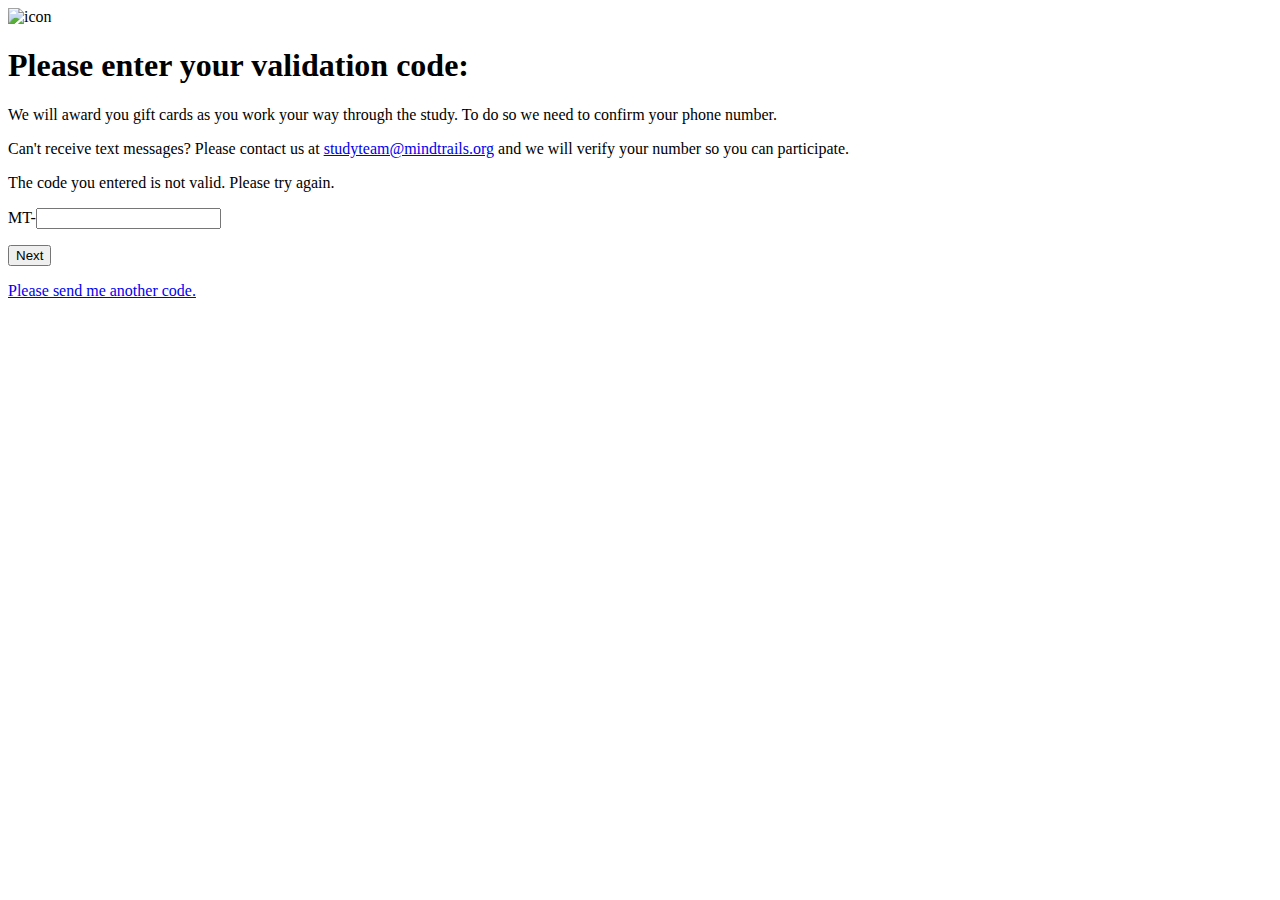
<file: r01/src/main/resources/templates/account/validate.html>
<!DOCTYPE html>
<!--[if lt IE 7 ]>
<html class="ie ie6" lang="en"> <![endif]-->
<!--[if IE 7 ]>
<html class="ie ie7" lang="en"> <![endif]-->
<!--[if IE 8 ]>
<html class="ie ie8" lang="en"> <![endif]-->
<!--[if (gte IE 9)|!(IE)]><!-->
<html class="not-ie" lang="en" xmlns:th="http://www.thymeleaf.org">
<!--<![endif]-->
<head th:include="fragment/common :: headerFragment"/>
<body>
<section id="header" class="clearfix" th:include="fragment/common :: topFragment"/>

<section id="content" class="clearfix">
    <div class="container sessionSection">
        <div class="row">
            <div class="col-md-4">
                <img th:src="@{/images/map-0-orange.png}" alt="icon" class="icon-small-bg"/>
            </div>
            <div class="col-md-8 session">
                <h1>Please enter your validation code:</h1>
                <p>We will award you gift cards as you work your way through the study.  To do so
                we need to confirm your phone number.  </p>
                <p>Can't receive text messages?  Please contact us at <a href="mailto:studyteam@mindtrails.org">
                    studyteam@mindtrails.org</a> and we will verify your number so you can participate.</p>
                <p class="alert-error" th:if="${failed}">The code you entered is not valid.  Please try again.</p>
                <form action="#" th:action="@{/account/validate}" method="post">
                    <lable>MT-</lable><input type="text" name="code"/>
                    <p><button>Next</button></p>
                </form>
                <p></p>
                <p th:unless="${justSent}"><a href="/account/validate?reset=true">Please send me another code.</a></p>
            </div>
        </div>
    </div>

</section>

<footer id="footer" class="clearfix" th:include="fragment/common :: footer"/>
<section id="copyright" class="clearfix" th:include="fragment/common :: copyright"/>
<div th:include="fragment/common :: scripts"/>

</body>
</html>
</file>
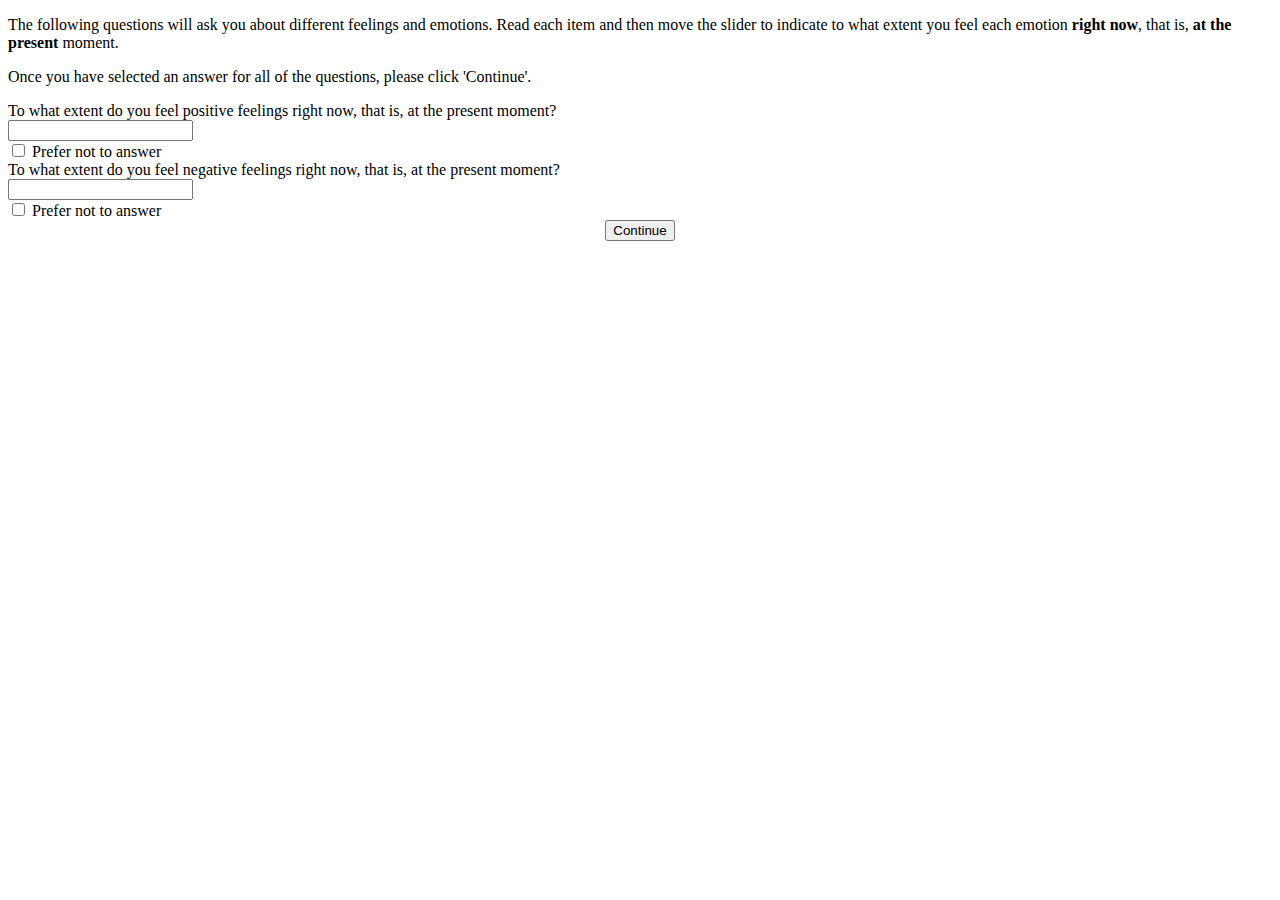
<file: templeton/src/main/resources/templates/questions/Affect.html>
<!DOCTYPE html>
<!--[if lt IE 7 ]>
<html class="ie ie6" lang="en"> <![endif]-->
<!--[if IE 7 ]>
<html class="ie ie7" lang="en"> <![endif]-->
<!--[if IE 8 ]>
<html class="ie ie8" lang="en"> <![endif]-->
<!--[if (gte IE 9)|!(IE)]><!-->
<html class="not-ie" lang="en" xmlns:th="http://www.thymeleaf.org"><!--<![endif]-->

<head th:replace="fragment/common :: headerFragment"/>
<body>
<section th:replace="fragment/common :: topFragment"/>
<section th:replace="fragment/common :: titleBar (title='Current Feelings')"/>

<section id="content" class="clearfix">
    <div class="container">
        <div class="row">
            <div class="col-md-10">

                <form id="affectForm" th:action="@{/questions/Affect}" method="POST">


                    <p> The following questions will ask you about different feelings and emotions.
                        Read each item and then move the slider to indicate to what extent you feel each emotion <b>right
                            now</b>, that is, <b>at the present</b> moment.</p>

                    <p> Once you have selected an answer for all of the questions, please click
                        'Continue'. </p>

                    <div class="section">

                        <div class="question"> To what extent do you feel positive feelings right now, that is, at the
                            present moment? </div>
                        <input id="posSlider"  type="text" name="PosFeelings" required ="true"/>
                        <div class="after_slider"><label class="standard">
                            <input id="posSlider-enabled" type="checkbox" name="PosFeelings" value="555"/>
                            Prefer not to answer
                        </label></div>
                        <script>
                            $("#posSlider").slider({
                                ticks: [0, 10, 20],
                                ticks_labels: ['not at all', 'moderately', 'totally'],
                                ticks_snap_bounds: 1,
                                tooltip: "hide",
                                value: 10,
                                formatter: function(value) {
                                    $('#posSlider-enabled')[0].setCustomValidity("");
                                }
                            });

                            $("#posSlider-enabled").click(function() {
                                if(this.checked) {
                                    $("#posSlider").slider("disable");
                                    $('#posSlider-enabled')[0].setCustomValidity("");
                                }
                                else {
                                    $("#posSlider").slider("enable");
                                }
                            });
                            $('#posSlider-enabled')[0].setCustomValidity("Please use the slider to make a selection");

                        </script>

                    </div>

                    <div class="section">
                        <div class="question"> To what extent do you feel negative feelings right now, that is, at the present moment? </div>

                        <input id="negSlider"  type="text" name="NegFeelings" required ="true"/>
                        <div class="after_slider"><label class="standard">
                            <input id="negSlider-enabled" type="checkbox" name="NegFeelings" value="555"/>
                            Prefer not to answer
                        </label></div>
                        <script>
                            $("#negSlider").slider({
                                ticks: [0, 10, 20],
                                ticks_labels: ['not at all', 'moderately', 'totally'],
                                ticks_snap_bounds: 1,
                                tooltip: "hide",
                                value: 10,
                                formatter: function(value) {
                                    $('#negSlider-enabled')[0].setCustomValidity("");
                                }
                            });

                            $("#negSlider-enabled").click(function() {
                                if(this.checked) {
                                    $("#negSlider").slider("disable");
                                    $('#negSlider-enabled')[0].setCustomValidity("");
                                }
                                else {
                                    $("#negSlider").slider("enable");
                                }
                            });
                            $('#negSlider-enabled')[0].setCustomValidity("Please use the slider to make a selection");

                        </script>

                    </div>


                    <div style="text-align:center">
                        <button type="submit"> Continue</button>
                    </div>

                </form>


            </div>
        </div>
        <!--features ends-->

        <!--divider here-->
        <div class="spacer-40px"></div>

    </div>
</section>
<!-- footer starts
================================================== -->
<footer id="footer" class="clearfix" th:include="fragment/common :: footer"/>

<!-- copyright starts
================================================== -->
<section id="copyright" class="clearfix" th:include="fragment/common :: copyright"/>

<!--Javascript
================================================== -->
<div th:include="fragment/common :: scripts"/>
</body>
</html>
</file>
